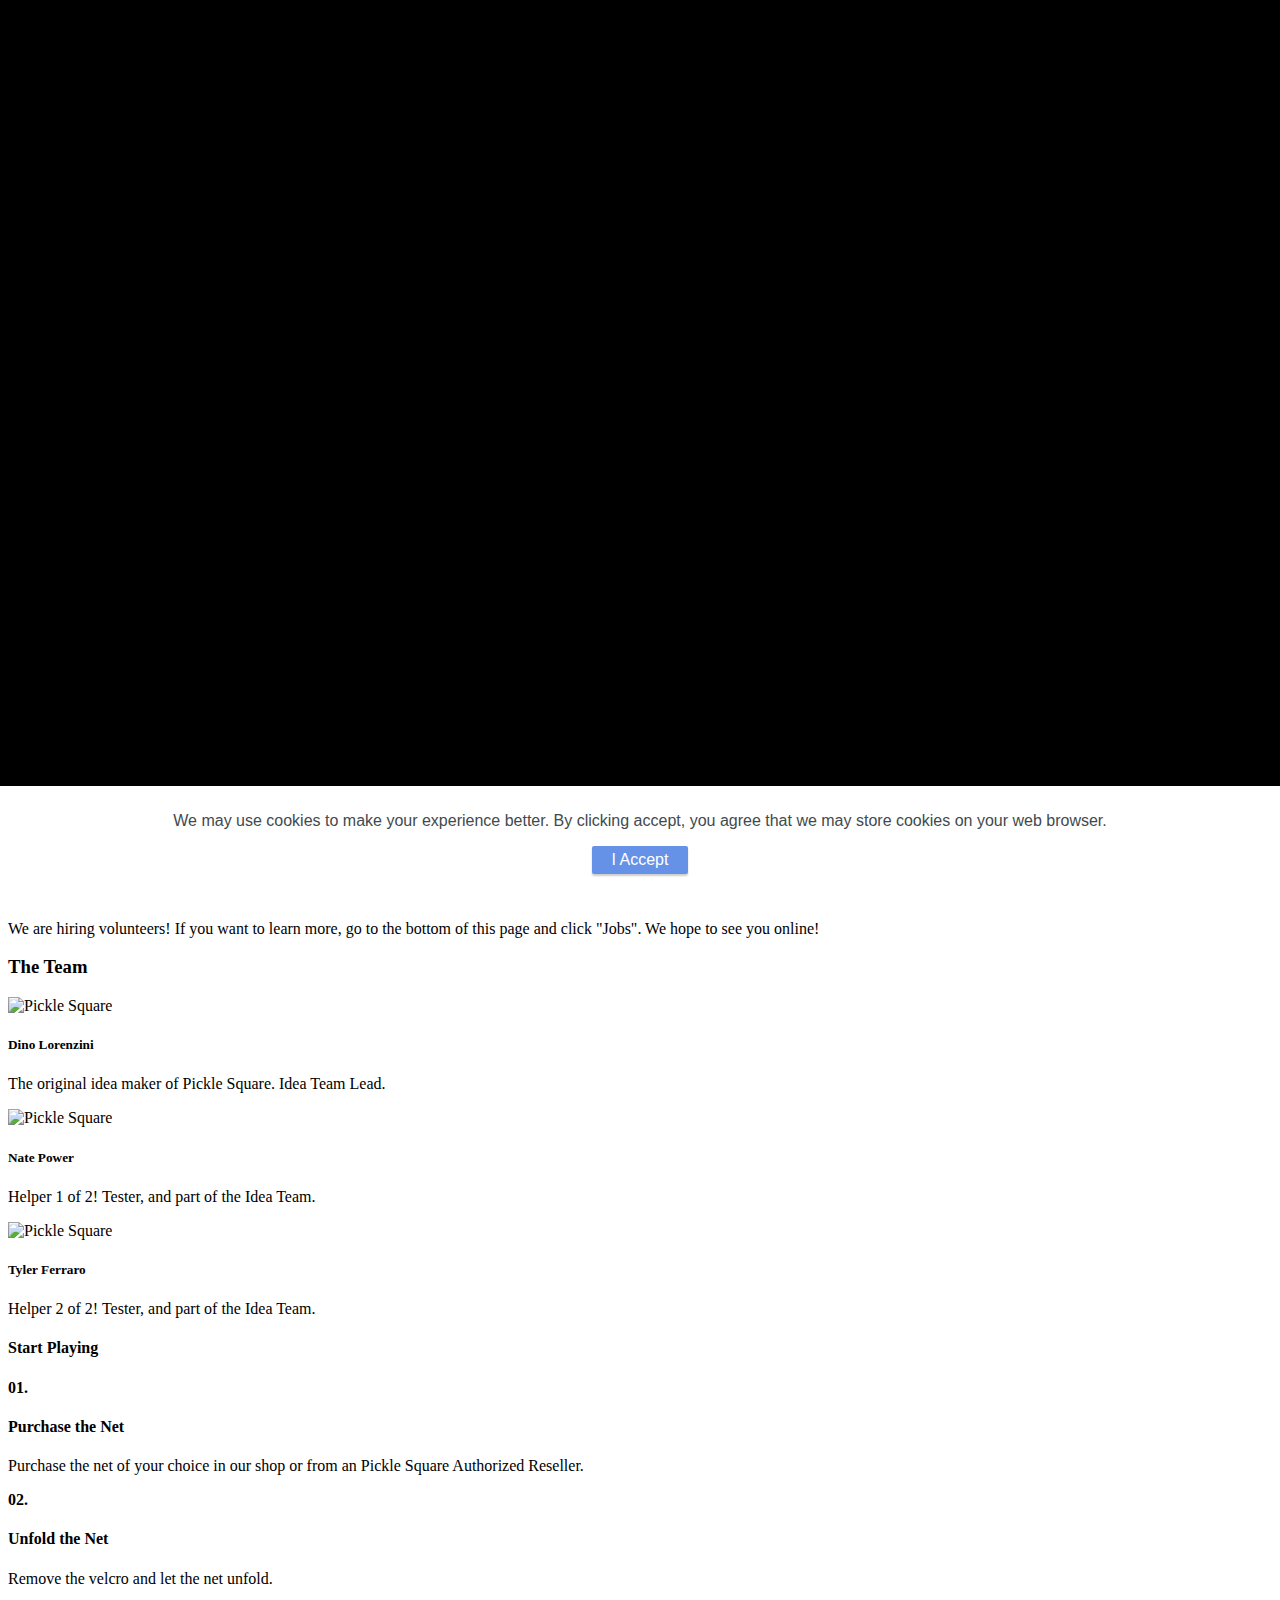
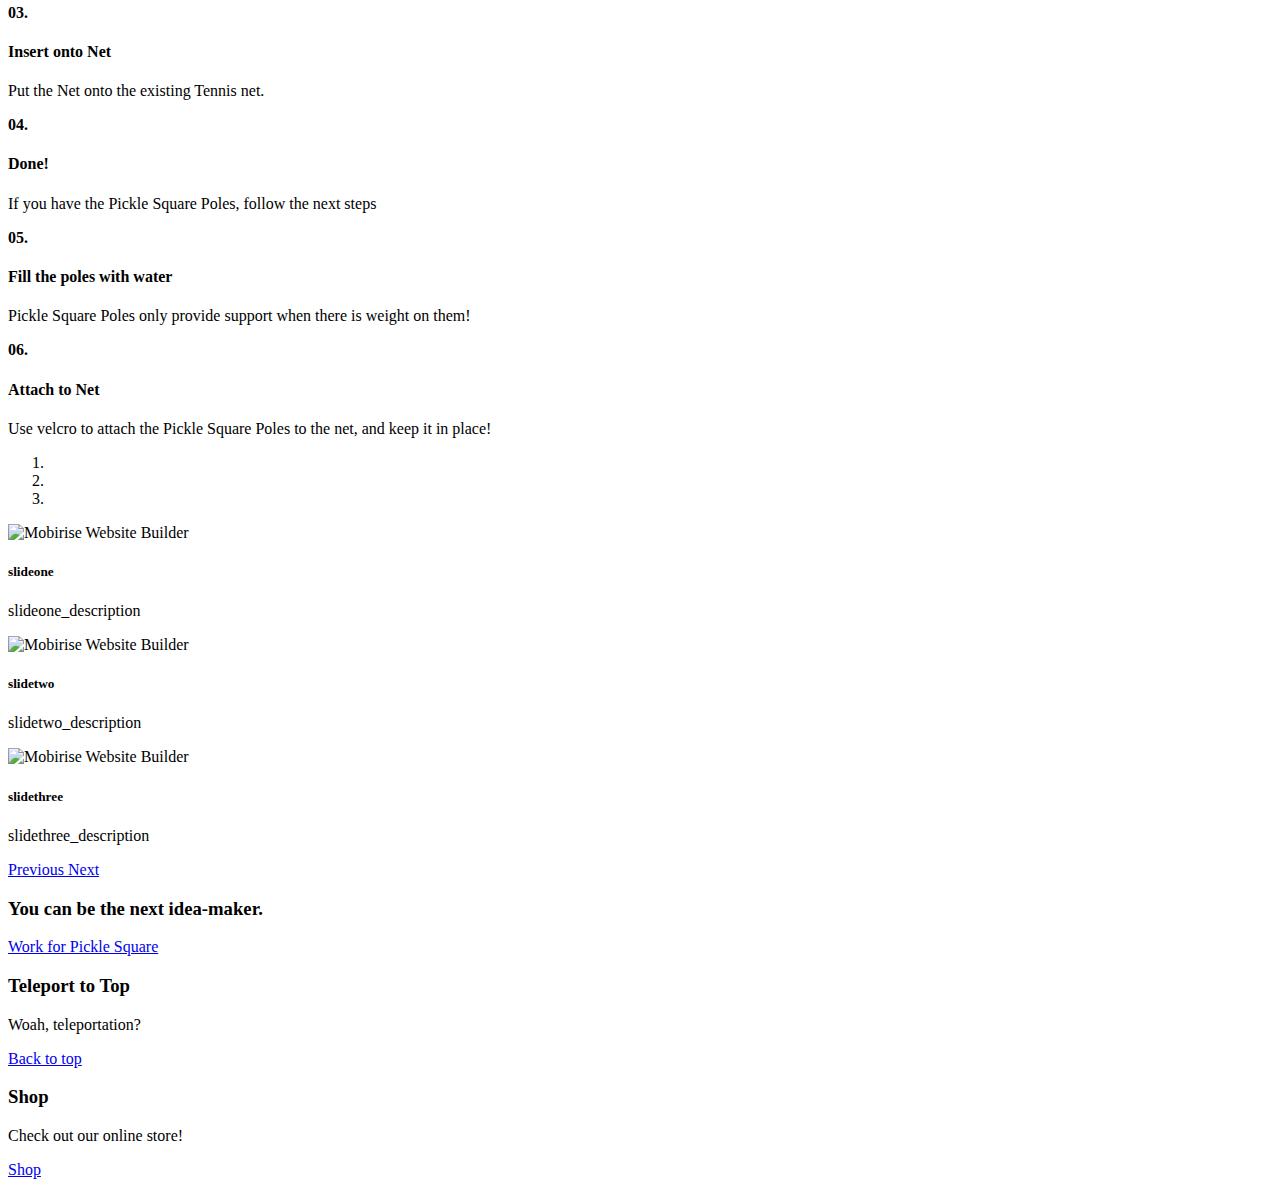
<file: index.html>
<!DOCTYPE html>
<html  >
<head>
  <!-- Site made with Mobirise Website Builder v5.8.14, https://mobirise.com -->
  <meta charset="UTF-8">
  <meta http-equiv="X-UA-Compatible" content="IE=edge">
  <meta name="generator" content="Mobirise v5.8.14, mobirise.com">
  <meta name="viewport" content="width=device-width, initial-scale=1, minimum-scale=1">
  <link rel="shortcut icon" data-href="assets/images/insert-media-here-1.png" type="image/x-icon">
  <meta name="description" content="">
  
  
  <title>Home - Pickle Square</title>
  <link rel="stylesheet" data-href="assets/web/assets/mobirise-icons2/mobirise2.css">
<link rel="stylesheet" data-href="assets/web/assets/mobirise-icons/mobirise-icons.css">
<link rel="stylesheet" data-href="assets/bootstrap/css/bootstrap.min.css">
<link rel="stylesheet" data-href="assets/bootstrap/css/bootstrap-grid.min.css">
<link rel="stylesheet" data-href="assets/bootstrap/css/bootstrap-reboot.min.css">
<link rel="stylesheet" data-href="assets/socicon/css/styles.css">
<link rel="stylesheet" data-href="assets/theme/css/style.css">
<link rel="preload" data-href="https://fonts.googleapis.com/css2?family=Jost:ital,wght@0,400;0,700;1,400;1,700&display=swap&display=swap" as="style" onload="this.onload=null;this.rel='stylesheet'">
  <noscript><link rel="stylesheet" data-href="https://fonts.googleapis.com/css2?family=Jost:ital,wght@0,400;0,700;1,400;1,700&display=swap&display=swap"></noscript>
  <link rel="preload" as="style" data-href="assets/mobirise/css/mbr-additional.css"><link rel="stylesheet" data-href="assets/mobirise/css/mbr-additional.css" type="text/css">

  
  
  
</head>
<body>
  
  <section data-bs-version="5.1" class="header13 cid-tLKoRvDM4C mbr-fullscreen" id="header13-0">

    

    
    <div class="mbr-overlay" style="opacity: 0.2; background-color: rgb(255, 255, 255);"></div>

    <div class="align-center container-fluid">
        <div class="row justify-content-center">
            <div class="col-12 col-lg-10">
                <h1 class="mbr-section-title mbr-fonts-style mb-3 display-1"><strong>The best combination. Ever.</strong></h1>
                <h2 class="mbr-section-subtitle mbr-fonts-style mb-3 display-2">Pickle Square</h2>
                <p class="mbr-text mbr-fonts-style mb-3 display-7">
                    Imagine 4 Square and Pickleball had a child. They'd make Pickle Square, the 4 square spin-off of Pickleball. Who would make that professionally? We would.</p>
                
                <div class="social-row display-7 mt-5">
                    <div class="soc-item">
                        <a href="https://instagram.com/picklesquareus" target="_blank">
                            <span class="mbr-iconfont socicon-instagram socicon"></span>
                        </a>
                    </div>
                    <div class="soc-item">
                        <a href="https://tiktok.com/picklesquare" target="_blank">
                            <span class="mbr-iconfont socicon-tiktok socicon"></span>
                        </a>
                    </div>
                    <div class="soc-item">
                        <a href="shop.html" target="_blank">
                            <span class="mbr-iconfont mobi-mbri-close mobi-mbri"></span>
                        </a>
                    </div>
                    
                    
                </div>
            </div>
        </div>
    </div>
</section>

<section data-bs-version="5.1" class="features1 cid-tLKpxBXIAi" id="features1-1">
    

    
    
    <div class="container">
        <div class="row">
            <div class="col-12 col-lg-9">
                <h3 class="mbr-section-title mbr-fonts-style align-center mb-0 display-2">
                    <strong>Why Pickle Square?</strong></h3>
                
            </div>
        </div>
        <div class="row">
            <div class="card col-12 col-md-6 col-lg-3">
                <div class="card-wrapper">
                    <div class="card-box align-center">
                        <div class="iconfont-wrapper">
                            <span class="mbr-iconfont mobi-mbri-smile-face mobi-mbri"></span>
                        </div>
                        <h5 class="card-title mbr-fonts-style display-7"><strong>Easy To Setup</strong></h5>
                        <p class="card-text mbr-fonts-style display-7">Our portable nets make it easy to play&nbsp;Pickle Square whenever you want to play!</p>
                    </div>
                </div>
            </div>
            <div class="card col-12 col-md-6 col-lg-3">
                <div class="card-wrapper">
                    <div class="card-box align-center">
                        <div class="iconfont-wrapper">
                            <span class="mbr-iconfont mobi-mbri-cash mobi-mbri"></span>
                        </div>
                        <h5 class="card-title mbr-fonts-style display-7"><strong>Inexpensive</strong></h5>
                        <p class="card-text mbr-fonts-style display-7">Don't pay 100$ for nets. We sell ours cheaper. They're high quality too!</p>
                    </div>
                </div>
            </div>
            <div class="card col-12 col-md-6 col-lg-3">
                <div class="card-wrapper">
                    <div class="card-box align-center">
                        <div class="iconfont-wrapper">
                            <span class="mbr-iconfont mobi-mbri-users mobi-mbri"></span>
                        </div>
                        <h5 class="card-title mbr-fonts-style display-7"><strong>4 Friends (Or 2)</strong></h5>
                        <p class="card-text mbr-fonts-style display-7">Play 2 Square or 4 Square with the amazing&nbsp;Pickle Square spin-off.</p>
                    </div>
                </div>
            </div>
            
        </div>
    </div>
</section>

<section data-bs-version="5.1" class="features11 cid-tLKq4x3P3V" id="features12-2">

    

    
    
    <div class="container">
        <div class="m-0 row align-items-center">
            <div class="col-12 col-lg">
                <div class="card-wrapper">
                    <div class="card-box">
                        <h4 class="card-title mbr-fonts-style mb-4 display-2">
                            <strong>Play When You Want</strong></h4>
                        <p class="mbr-text mbr-fonts-style mb-4 display-7">
                            Our amazing portable nets allow users to play whenever they want, with easy setup in less than 3 minutes, you can be ready to play quickly!</p>
                        <div class="mbr-text mbr-fonts-style counter-container display-7">
                            <ul>
                                <li>Portable</li>
                                <li>Easy setup</li>
                                <li>Edit visually</li>
                            </ul>
                        </div>
                        <div class="mbr-section-btn mb-4"><a class="btn btn-primary display-4" href="shop.html">Check out the shop</a></div>
                    </div>
                </div>
            </div>
            <div class="p-0 col-12 col-lg-6 md-pb">
                <div class="image-wrapper">
                    <img data-src="assets/images/insert-media-here.png" alt="Pickle Square">
                </div>
            </div>
        </div>
    </div>
</section>

<section data-bs-version="5.1" class="content16 cid-tLKt5yI9gX" id="content16-4">

    

    
    
    <div class="container">
        <div class="row justify-content-center">
            <div class="col-12 col-md-10">
                <div class="mbr-section-head align-center mb-4">
                    <h3 class="mbr-section-title mb-0 mbr-fonts-style display-2">
                        <strong>Pickle Square FAQ</strong></h3>
                    
                </div>
                <div id="bootstrap-accordion_4" class="panel-group accordionStyles accordion" role="tablist" aria-multiselectable="true">
                    <div class="card mb-3">
                        <div class="card-header" role="tab" id="headingOne">
                            <a role="button" class="panel-title collapsed" data-toggle="collapse" data-bs-toggle="collapse" data-core="" href="#collapse1_4" aria-expanded="false" aria-controls="collapse1">
                                <h6 class="panel-title-edit mbr-fonts-style mb-0 display-7"><strong>Where can I find my rulebook?</strong></h6>
                                <span class="sign mbr-iconfont mbri-arrow-down"></span>
                            </a>
                        </div>
                        <div id="collapse1_4" class="panel-collapse noScroll collapse" role="tabpanel" aria-labelledby="headingOne" data-parent="#accordion" data-bs-parent="#bootstrap-accordion_4">
                            <div class="panel-body">
                                <p class="mbr-fonts-style panel-text display-4">A rulebook is included with your purchase of a Pickle Square set and can also be found online. Please look for your manual with your purchase and look for the rules. You can buy a new Rule Handbook in our Shop.</p>
                            </div>
                        </div>
                    </div>
                    <div class="card mb-3">
                        <div class="card-header" role="tab" id="headingOne">
                            <a role="button" class="panel-title collapsed" data-toggle="collapse" data-bs-toggle="collapse" data-core="" href="#collapse2_4" aria-expanded="false" aria-controls="collapse2">
                                <h6 class="panel-title-edit mbr-fonts-style mb-0 display-7"><strong>Do you offer sales &amp; discounts?</strong></h6>
                                <span class="sign mbr-iconfont mbri-arrow-down"></span>
                            </a>
                        </div>
                        <div id="collapse2_4" class="panel-collapse noScroll collapse" role="tabpanel" aria-labelledby="headingOne" data-parent="#accordion" data-bs-parent="#bootstrap-accordion_4">
                            <div class="panel-body">
                                <p class="mbr-fonts-style panel-text display-4">
                                    Yes, we offer limited time sales and discounts for certain products during certain events during the year. Make sure to stay tuned on our Instagram feed (@picklesquareus) and our TikTok for sales! (@picklesquare)</p>
                            </div>
                        </div>
                    </div>
                    <div class="card mb-3">
                        <div class="card-header" role="tab" id="headingOne">
                            <a role="button" class="panel-title collapsed" data-toggle="collapse" data-bs-toggle="collapse" data-core="" href="#collapse3_4" aria-expanded="false" aria-controls="collapse3">
                                <h6 class="panel-title-edit mbr-fonts-style mb-0 display-7"><strong>Are you guys hiring?</strong></h6>
                                <span class="sign mbr-iconfont mbri-arrow-down"></span>
                            </a>
                        </div>
                        <div id="collapse3_4" class="panel-collapse noScroll collapse" role="tabpanel" aria-labelledby="headingOne" data-parent="#accordion" data-bs-parent="#bootstrap-accordion_4">
                            <div class="panel-body">
                                <p class="mbr-fonts-style panel-text display-4">We are hiring volunteers! If you want to learn more, go to the bottom of this page and click "Jobs". We hope to see you online!</p>
                            </div>
                        </div>
                    </div>
                    
                    
                    
                </div>
            </div>
        </div>
    </div>
</section>

<section data-bs-version="5.1" class="team1 cid-tLKtOSObhS" id="team1-5">
    

    
    
    <div class="container">
        <div class="row justify-content-center">
            <div class="col-12">
                <h3 class="mbr-section-title mbr-fonts-style align-center mb-4 display-2">
                    <strong>The Team</strong></h3>
                
            </div>
            <div class="col-sm-6 col-lg-4">
                <div class="card-wrap">
                    <div class="image-wrap">
                        <img data-src="assets/images/insert-media-here.png" alt="Pickle Square">
                    </div>
                    <div class="content-wrap">
                        <h5 class="mbr-section-title card-title mbr-fonts-style align-center m-0 display-5">
                            <strong>Dino Lorenzini</strong></h5>
                        
                        <p class="card-text mbr-fonts-style align-center display-7">
                            The original idea maker of&nbsp;Pickle Square. Idea Team Lead.</p>
                        
                        
                    </div>
                </div>
            </div>

            <div class="col-sm-6 col-lg-4">
                <div class="card-wrap">
                    <div class="image-wrap">
                        <img data-src="assets/images/insert-media-here.png" alt="Pickle Square">
                    </div>
                    <div class="content-wrap">
                        <h5 class="mbr-section-title card-title mbr-fonts-style align-center m-0 display-5">
                            <strong>Nate Power</strong></h5>
                        
                        <p class="card-text mbr-fonts-style align-center display-7">Helper 1 of 2! Tester, and part of the Idea Team.</p>
                        
                        
                    </div>
                </div>
            </div>

            <div class="col-sm-6 col-lg-4">
                <div class="card-wrap">
                    <div class="image-wrap">
                        <img data-src="assets/images/insert-media-here.png" alt="Pickle Square">
                    </div>
                    <div class="content-wrap">
                        <h5 class="mbr-section-title card-title mbr-fonts-style align-center m-0 display-5">
                            <strong>Tyler Ferraro</strong></h5>
                        
                        <p class="card-text mbr-fonts-style align-center display-7">
                            Helper 2 of 2! Tester, and part of the Idea Team.
                        </p>
                        
                        
                    </div>
                </div>
            </div>

            
        </div>
    </div>
</section>

<section data-bs-version="5.1" class="features23 cid-tLKuFWQn6T" id="features23-6">

    

    
    
    <div class="container">
        <div class="card-wrapper">
            <div class="card-box align-left">
                <h4 class="mbr-section-title mbr-fonts-style display-2">
                    <strong>Start Playing</strong></h4>
                
                
            </div>
        </div>
        <!-- col-12 col-md-6 col-lg-4 -->
        <div class="row justify-content-center content-row mt-4">
            <div class="card p-4 p-md-3 col-md-6 col-lg-3">
                <div class="card-box">
                    <div class="title">
                        <span class="num mbr-fonts-style display-1"><strong>01.</strong></span>
                    </div>
                    <h4 class="card-title mbr-fonts-style display-5">
                        <strong>Purchase the Net</strong></h4>
                    <p class="mbr-text card-text mbr-fonts-style display-7">
                        Purchase the net of your choice in our shop or from an&nbsp;Pickle Square Authorized Reseller.</p>
                </div>
            </div>
            <div class="card p-4 p-md-3 col-md-6 col-lg-3">
                <div class="card-box">
                    <div class="title">
                        <span class="num mbr-fonts-style display-1"><strong>02.</strong></span>
                    </div>
                    <h4 class="card-title mbr-fonts-style display-5"><strong>Unfold the Net</strong></h4>
                    <p class="mbr-text card-text mbr-fonts-style display-7">
                        Remove the velcro and let the net unfold.</p>
                </div>
            </div>
            <div class="card p-4 p-md-3 col-md-6 col-lg-3">
                <div class="card-box">
                    <div class="title">
                        <span class="num mbr-fonts-style display-1"><strong>03.</strong></span>
                    </div>
                    <h4 class="card-title mbr-fonts-style display-5">
                        <strong>Insert onto Net</strong></h4>
                    <p class="mbr-text card-text mbr-fonts-style display-7">
                        Put the Net onto the existing Tennis net.</p>
                </div>
            </div>
            <div class="card p-4 p-md-3 col-md-6 col-lg-3">
                <div class="card-box">
                    <div class="title">
                        <span class="num mbr-fonts-style display-1"><strong>04.</strong></span>
                    </div>
                    <h4 class="card-title mbr-fonts-style display-5">
                        <strong>Done!</strong></h4>
                    <p class="mbr-text card-text mbr-fonts-style display-7">
                        If you have the&nbsp;Pickle Square Poles, follow the next steps</p>
                </div>
            </div>
            <div class="card p-4 p-md-3 col-md-6 col-lg-3">
                <div class="card-box">
                    <div class="title">
                        <span class="num mbr-fonts-style display-1"><strong>05.</strong></span>
                    </div>
                    <h4 class="card-title mbr-fonts-style display-5"><strong>Fill the poles with water</strong></h4>
                    <p class="mbr-text card-text mbr-fonts-style display-7">Pickle Square Poles only provide support when there is weight on them!</p>
                </div>
            </div>
            <div class="card p-4 p-md-3 col-md-6 col-lg-3">
                <div class="card-box">
                    <div class="title">
                        <span class="num mbr-fonts-style display-1"><strong>06.</strong></span>
                    </div>
                    <h4 class="card-title mbr-fonts-style display-5">
                        <strong>Attach to Net</strong></h4>
                    <p class="mbr-text card-text mbr-fonts-style display-7">
                        Use velcro to attach the&nbsp;Pickle Square Poles to the net, and keep it in place!</p>
                </div>
            </div>
            
            
        </div>
    </div>
</section>

<section data-bs-version="5.1" class="slider1 cid-tLKvx9fU4R" id="slider1-7">
    
    <div class="carousel slide" id="tLKBFqUzw4" data-interval="5000" data-bs-interval="5000">
        <ol class="carousel-indicators">
            <li data-slide-to="0" data-bs-slide-to="0" class="active" data-target="#tLKBFqUzw4" data-bs-target="#tLKBFqUzw4"></li>
            <li data-slide-to="1" data-bs-slide-to="1" data-target="#tLKBFqUzw4" data-bs-target="#tLKBFqUzw4"></li>
            <li data-slide-to="2" data-bs-slide-to="2" data-target="#tLKBFqUzw4" data-bs-target="#tLKBFqUzw4"></li>
        </ol>
        <div class="carousel-inner">
            <div class="carousel-item slider-image item active">
                <div class="item-wrapper">
                    <img class="d-block w-100" data-src="assets/images/background3.jpg" alt="Mobirise Website Builder">
                    
                    <div class="carousel-caption">
                        <h5 class="mbr-section-subtitle mbr-fonts-style display-5">
                            <strong>slideone</strong></h5>
                        <p class="mbr-section-text mbr-fonts-style display-7">slideone_description</p>
                    </div>
                </div>
            </div>
            <div class="carousel-item slider-image item">
                <div class="item-wrapper">
                    <img class="d-block w-100" data-src="assets/images/background5.jpg" alt="Mobirise Website Builder">
                    
                    <div class="carousel-caption">
                        <h5 class="mbr-section-subtitle mbr-fonts-style display-5">
                            <strong>slidetwo</strong></h5>
                        <p class="mbr-section-text mbr-fonts-style display-7">slidetwo_description</p>
                    </div>
                </div>
            </div>
            <div class="carousel-item slider-image item">
                <div class="item-wrapper">
                    <img class="d-block w-100" data-src="assets/images/background8.jpg" alt="Mobirise Website Builder">
                    
                    <div class="carousel-caption">
                        <h5 class="mbr-section-subtitle mbr-fonts-style display-5">
                            <strong>slidethree</strong></h5>
                        <p class="mbr-section-text mbr-fonts-style display-7">slidethree_description</p>
                    </div>
                </div>
            </div>
        </div>
        <a class="carousel-control carousel-control-prev" role="button" data-slide="prev" data-bs-slide="prev" href="#tLKBFqUzw4">
            <span class="mobi-mbri mobi-mbri-arrow-prev" aria-hidden="true"></span>
            <span class="sr-only visually-hidden">Previous</span>
        </a>
        <a class="carousel-control carousel-control-next" role="button" data-slide="next" data-bs-slide="next" href="#tLKBFqUzw4">
            <span class="mobi-mbri mobi-mbri-arrow-next" aria-hidden="true"></span>
            <span class="sr-only visually-hidden">Next</span>
        </a>
    </div>
</section>

<section data-bs-version="5.1" class="info1 cid-tLKvQ2oCT5" id="info1-8">
    

    
    
    <div class="align-center container">
        <div class="row justify-content-center">
            <div class="col-12 col-lg-8">
                <h3 class="mbr-section-title mb-4 mbr-fonts-style display-1"><strong>You can be the next idea-maker.</strong></h3>
                
                <div class="mbr-section-btn"><a class="btn btn-white display-4" href="jobs.html">Work for&nbsp;Pickle Square</a></div>
            </div>
        </div>
    </div>
</section>

<section data-bs-version="5.1" class="info2 cid-tLKvTq9vC7" id="info2-9">
    

    
    
    <div class="align-center container-fluid">
        <div class="row justify-content-center">
            <div class="card col-12 col-lg-6">
                <div class="wrapper">
                    <h3 class="mbr-section-title mb-4 mbr-fonts-style display-5">
                        <strong>Teleport to Top</strong></h3>
                    <p class="mbr-text mb-4 mbr-fonts-style display-4">
                        Woah, teleportation?</p>
                    <div class="mbr-section-btn"><a class="btn btn-white display-4" href="index.html#top">Back to top</a></div>
                </div>
            </div>
            <div class="col-12 col-lg-6">
                <div class="wrapper">
                    <h3 class="mbr-section-title mbr-fonts-style mb-4 display-5">
                        <strong>Shop</strong></h3>
                    <p class="mbr-text mbr-fonts-style mb-4 display-4">
                        Check out our online store!</p>
                    <div class="mbr-section-btn"><a class="btn btn-white display-4" href="shop.html">Shop</a></div>
                </div>
            </div>
        </div>
    </div>
</section><script type="text/plain" data-src="assets/bootstrap/js/bootstrap.bundle.min.js"></script><script src="assets/web/assets/cookies-alert-plugin/cookies-alert-core.js"></script><script src="assets/web/assets/cookies-alert-plugin/cookies-alert-script.js"></script><script type="text/plain" data-src="assets/smoothscroll/smooth-scroll.js"></script><script type="text/plain" data-src="assets/ytplayer/index.js"></script><script type="text/plain" data-src="assets/mbr-switch-arrow/mbr-switch-arrow.js"></script><script type="text/plain" data-src="assets/theme/js/script.js"></script>
  
  
<input name="cookieData" type="hidden" data-cookie-cookiesAlertType='3' data-cookie-customDialogSelector='null' data-cookie-colorText='#424a4d' data-cookie-colorBg='rgb(255, 255, 255)' data-cookie-opacityOverlay='100' data-cookie-bgOpacity='100' data-cookie-textButton='I Accept' data-cookie-rejectText='REJECT' data-cookie-colorButton='#6592e6' data-cookie-rejectColor='#ffffff' data-cookie-colorLink='#424a4d' data-cookie-underlineLink='true' data-cookie-text="We may use cookies to make your experience better. By clicking accept, you agree that we may store cookies on your web browser.">
  </body>
</html>
</file>
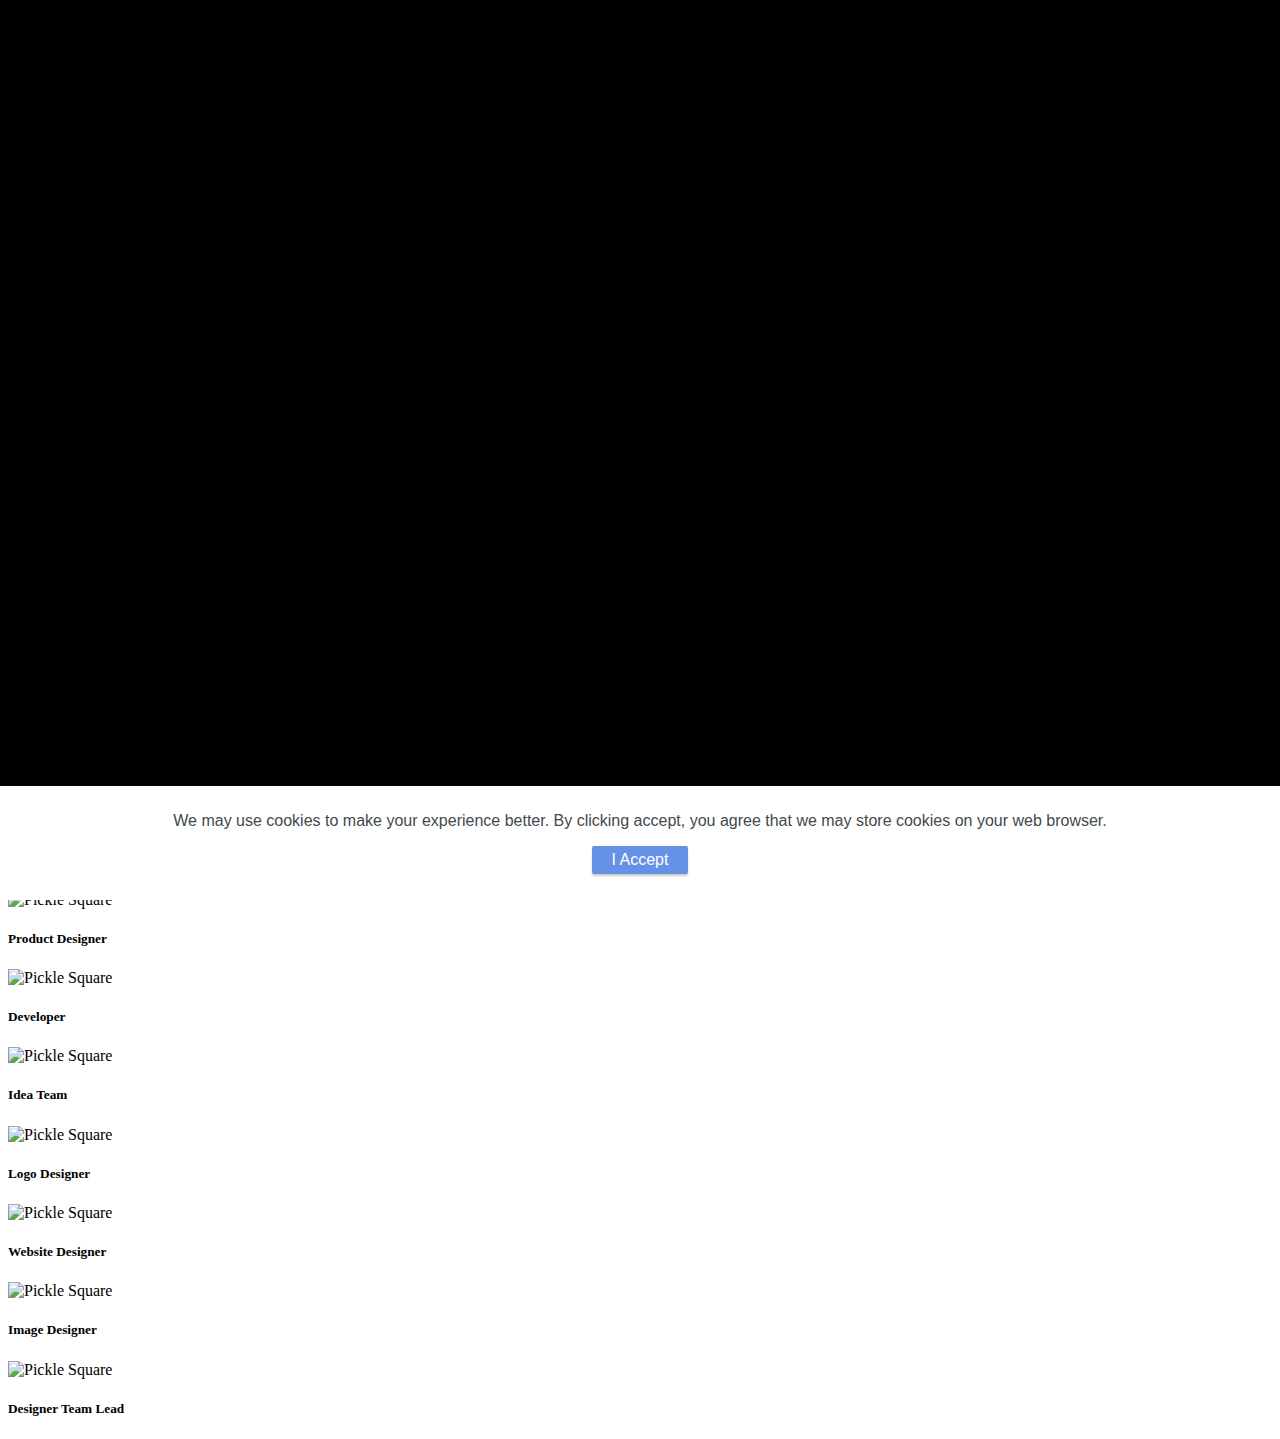
<file: jobs.html>
<!DOCTYPE html>
<html  >
<head>
  <!-- Site made with Mobirise Website Builder v5.8.14, https://mobirise.com -->
  <meta charset="UTF-8">
  <meta http-equiv="X-UA-Compatible" content="IE=edge">
  <meta name="generator" content="Mobirise v5.8.14, mobirise.com">
  <meta name="viewport" content="width=device-width, initial-scale=1, minimum-scale=1">
  <link rel="shortcut icon" data-href="assets/images/insert-media-here-1.png" type="image/x-icon">
  <meta name="description" content="">
  
  
  <title>Jobs - Pickle Square</title>
  <link rel="stylesheet" data-href="assets/web/assets/mobirise-icons2/mobirise2.css">
<link rel="stylesheet" data-href="assets/bootstrap/css/bootstrap.min.css">
<link rel="stylesheet" data-href="assets/bootstrap/css/bootstrap-grid.min.css">
<link rel="stylesheet" data-href="assets/bootstrap/css/bootstrap-reboot.min.css">
<link rel="stylesheet" data-href="assets/socicon/css/styles.css">
<link rel="stylesheet" data-href="assets/theme/css/style.css">
<link rel="preload" data-href="https://fonts.googleapis.com/css2?family=Jost:ital,wght@0,400;0,700;1,400;1,700&display=swap&display=swap" as="style" onload="this.onload=null;this.rel='stylesheet'">
  <noscript><link rel="stylesheet" data-href="https://fonts.googleapis.com/css2?family=Jost:ital,wght@0,400;0,700;1,400;1,700&display=swap&display=swap"></noscript>
  <link rel="preload" as="style" data-href="assets/mobirise/css/mbr-additional.css"><link rel="stylesheet" data-href="assets/mobirise/css/mbr-additional.css" type="text/css">

  
  
  
</head>
<body>
  
  <section data-bs-version="5.1" class="header8 cid-tLKzM5JKYU mbr-fullscreen" id="header8-i">
    

    
    
    
    <div class="container">
        <div class="row justify-content-center">
            <div class="col-12">
                <h3 class="mbr-section-title mbr-white mbr-fonts-style display-1">
                    <strong>Make a difference.</strong></h3>
                <p class="mbr-text mbr-fonts-style mbr-white mb-4 display-1">Join the coolest startup.<br><a href="index.html" class="text-danger text-primary"><strong>Don't care. Take me home &gt;&gt;</strong></a></p>
            </div>
        </div>
    </div>
</section>

<section data-bs-version="5.1" class="team1 cid-tLKzJ26MpZ" id="team1-h">
    

    
    
    <div class="container">
        <div class="row justify-content-center">
            <div class="col-12">
                <h3 class="mbr-section-title mbr-fonts-style align-center mb-4 display-2">
                    <strong>The Team</strong></h3>
                
            </div>
            <div class="col-sm-6 col-lg-4">
                <div class="card-wrap">
                    <div class="image-wrap">
                        <img data-src="assets/images/insert-media-here.png" alt="Pickle Square">
                    </div>
                    <div class="content-wrap">
                        <h5 class="mbr-section-title card-title mbr-fonts-style align-center m-0 display-5">
                            <strong>Dino Lorenzini</strong></h5>
                        
                        <p class="card-text mbr-fonts-style align-center display-7">
                            The original idea maker of&nbsp;Pickle Square. Idea Team Lead.</p>
                        
                        
                    </div>
                </div>
            </div>

            <div class="col-sm-6 col-lg-4">
                <div class="card-wrap">
                    <div class="image-wrap">
                        <img data-src="assets/images/insert-media-here.png" alt="Pickle Square">
                    </div>
                    <div class="content-wrap">
                        <h5 class="mbr-section-title card-title mbr-fonts-style align-center m-0 display-5">
                            <strong>Nate Power</strong></h5>
                        
                        <p class="card-text mbr-fonts-style align-center display-7">Helper 1 of 2! Tester, and part of the Idea Team.</p>
                        
                        
                    </div>
                </div>
            </div>

            <div class="col-sm-6 col-lg-4">
                <div class="card-wrap">
                    <div class="image-wrap">
                        <img data-src="assets/images/insert-media-here.png" alt="Pickle Square">
                    </div>
                    <div class="content-wrap">
                        <h5 class="mbr-section-title card-title mbr-fonts-style align-center m-0 display-5">
                            <strong>Tyler Ferraro</strong></h5>
                        
                        <p class="card-text mbr-fonts-style align-center display-7">
                            Helper 2 of 2! Tester, and part of the Idea Team.
                        </p>
                        
                        
                    </div>
                </div>
            </div>

            
        </div>
    </div>
</section>

<section data-bs-version="5.1" class="content4 cid-tLKA1SPY1i" id="content4-k">
    

    
    
    <div class="container">
        <div class="row justify-content-center">
            <div class="title col-md-12 col-lg-10">
                <h3 class="mbr-section-title mbr-fonts-style align-center mb-4 display-2">
                    <strong>We're hiring!</strong></h3>
                <h4 class="mbr-section-subtitle align-center mbr-fonts-style mb-4 display-5">
                    Come work for us and make a difference to the company and other colleagues.</h4>
                
            </div>
        </div>
    </div>
</section>

<section data-bs-version="5.1" class="clients2 cid-tLKAkV7RcY" id="clients2-l">

    

    
    
    <div class="container">
        <div class="row justify-content-center">
            <div class="card col-12 col-md-6 col-lg-3">
                <div class="card-wrapper">
                    <div class="img-wrapper">
                        <img data-src="assets/images/insert-media-here.png" alt="Pickle Square">
                    </div>
                    <div class="card-box align-center">
                        
                        <h5 class="card-title mbr-fonts-style mb-3 display-5">
                            <strong>Product Tester</strong></h5>
                        
                        
                    </div>
                </div>
            </div>
            <div class="card col-12 col-md-6 col-lg-3">
                <div class="card-wrapper">
                    <div class="img-wrapper">
                        <img data-src="assets/images/insert-media-here.png" alt="Pickle Square">
                    </div>
                    <div class="card-box align-center">
                        
                        <h5 class="card-title mbr-fonts-style mb-3 display-5">
                            <strong>Lawyer</strong></h5>
                        
                        
                    </div>
                </div>
            </div>
            <div class="card col-12 col-md-6 col-lg-3">
                <div class="card-wrapper">
                    <div class="img-wrapper">
                        <img data-src="assets/images/insert-media-here.png" alt="Pickle Square">
                    </div>
                    <div class="card-box align-center">
                        
                        <h5 class="card-title mbr-fonts-style mb-3 display-5">
                            <strong>Assistant</strong></h5>
                        
                        
                    </div>
                </div>
            </div>
            <div class="card col-12 col-md-6 col-lg-3">
                <div class="card-wrapper">
                    <div class="img-wrapper">
                        <img data-src="assets/images/insert-media-here.png" alt="Pickle Square">
                    </div>
                    <div class="card-box align-center">
                        
                        <h5 class="card-title mbr-fonts-style mb-3 display-5">
                            <strong>Social Media</strong></h5>
                        
                        
                    </div>
                </div>
            </div>
        </div>
    </div>
</section>

<section data-bs-version="5.1" class="clients2 cid-tLKASjB9Rd" id="clients2-n">

    

    
    
    <div class="container">
        <div class="row justify-content-center">
            <div class="card col-12 col-md-6 col-lg-3">
                <div class="card-wrapper">
                    <div class="img-wrapper">
                        <img data-src="assets/images/insert-media-here.png" alt="Pickle Square">
                    </div>
                    <div class="card-box align-center">
                        
                        <h5 class="card-title mbr-fonts-style mb-3 display-5"><strong>Product Designer</strong></h5>
                        
                        
                    </div>
                </div>
            </div>
            <div class="card col-12 col-md-6 col-lg-3">
                <div class="card-wrapper">
                    <div class="img-wrapper">
                        <img data-src="assets/images/insert-media-here.png" alt="Pickle Square">
                    </div>
                    <div class="card-box align-center">
                        
                        <h5 class="card-title mbr-fonts-style mb-3 display-5"><strong>Developer</strong></h5>
                        
                        
                    </div>
                </div>
            </div>
            <div class="card col-12 col-md-6 col-lg-3">
                <div class="card-wrapper">
                    <div class="img-wrapper">
                        <img data-src="assets/images/insert-media-here.png" alt="Pickle Square">
                    </div>
                    <div class="card-box align-center">
                        
                        <h5 class="card-title mbr-fonts-style mb-3 display-5">
                            <strong>Idea Team</strong></h5>
                        
                        
                    </div>
                </div>
            </div>
            <div class="card col-12 col-md-6 col-lg-3">
                <div class="card-wrapper">
                    <div class="img-wrapper">
                        <img data-src="assets/images/insert-media-here.png" alt="Pickle Square">
                    </div>
                    <div class="card-box align-center">
                        
                        <h5 class="card-title mbr-fonts-style mb-3 display-5">
                            <strong>Logo Designer</strong></h5>
                        
                        
                    </div>
                </div>
            </div>
        </div>
    </div>
</section>

<section data-bs-version="5.1" class="clients2 cid-tLKARIqBVk" id="clients2-m">

    

    
    
    <div class="container">
        <div class="row justify-content-center">
            <div class="card col-12 col-md-6 col-lg-4">
                <div class="card-wrapper">
                    <div class="img-wrapper">
                        <img data-src="assets/images/insert-media-here.png" alt="Pickle Square">
                    </div>
                    <div class="card-box align-center">
                        
                        <h5 class="card-title mbr-fonts-style mb-3 display-5">
                            <strong>Website Designer</strong></h5>
                        
                        
                    </div>
                </div>
            </div>
            <div class="card col-12 col-md-6 col-lg-4">
                <div class="card-wrapper">
                    <div class="img-wrapper">
                        <img data-src="assets/images/insert-media-here.png" alt="Pickle Square">
                    </div>
                    <div class="card-box align-center">
                        
                        <h5 class="card-title mbr-fonts-style mb-3 display-5">
                            <strong>Image Designer</strong></h5>
                        
                        
                    </div>
                </div>
            </div>
            <div class="card col-12 col-md-6 col-lg-4">
                <div class="card-wrapper">
                    <div class="img-wrapper">
                        <img data-src="assets/images/insert-media-here.png" alt="Pickle Square">
                    </div>
                    <div class="card-box align-center">
                        
                        <h5 class="card-title mbr-fonts-style mb-3 display-5"><strong>Designer Team Lead</strong></h5>
                        
                        
                    </div>
                </div>
            </div>
            
        </div>
    </div>
</section><script type="text/plain" data-src="assets/bootstrap/js/bootstrap.bundle.min.js"></script><script src="assets/web/assets/cookies-alert-plugin/cookies-alert-core.js"></script><script src="assets/web/assets/cookies-alert-plugin/cookies-alert-script.js"></script><script type="text/plain" data-src="assets/smoothscroll/smooth-scroll.js"></script><script type="text/plain" data-src="assets/ytplayer/index.js"></script><script type="text/plain" data-src="assets/theme/js/script.js"></script>
  
  
<input name="cookieData" type="hidden" data-cookie-cookiesAlertType='3' data-cookie-customDialogSelector='null' data-cookie-colorText='#424a4d' data-cookie-colorBg='rgb(255, 255, 255)' data-cookie-opacityOverlay='100' data-cookie-bgOpacity='100' data-cookie-textButton='I Accept' data-cookie-rejectText='REJECT' data-cookie-colorButton='#6592e6' data-cookie-rejectColor='#ffffff' data-cookie-colorLink='#424a4d' data-cookie-underlineLink='true' data-cookie-text="We may use cookies to make your experience better. By clicking accept, you agree that we may store cookies on your web browser.">
  </body>
</html>
</file>
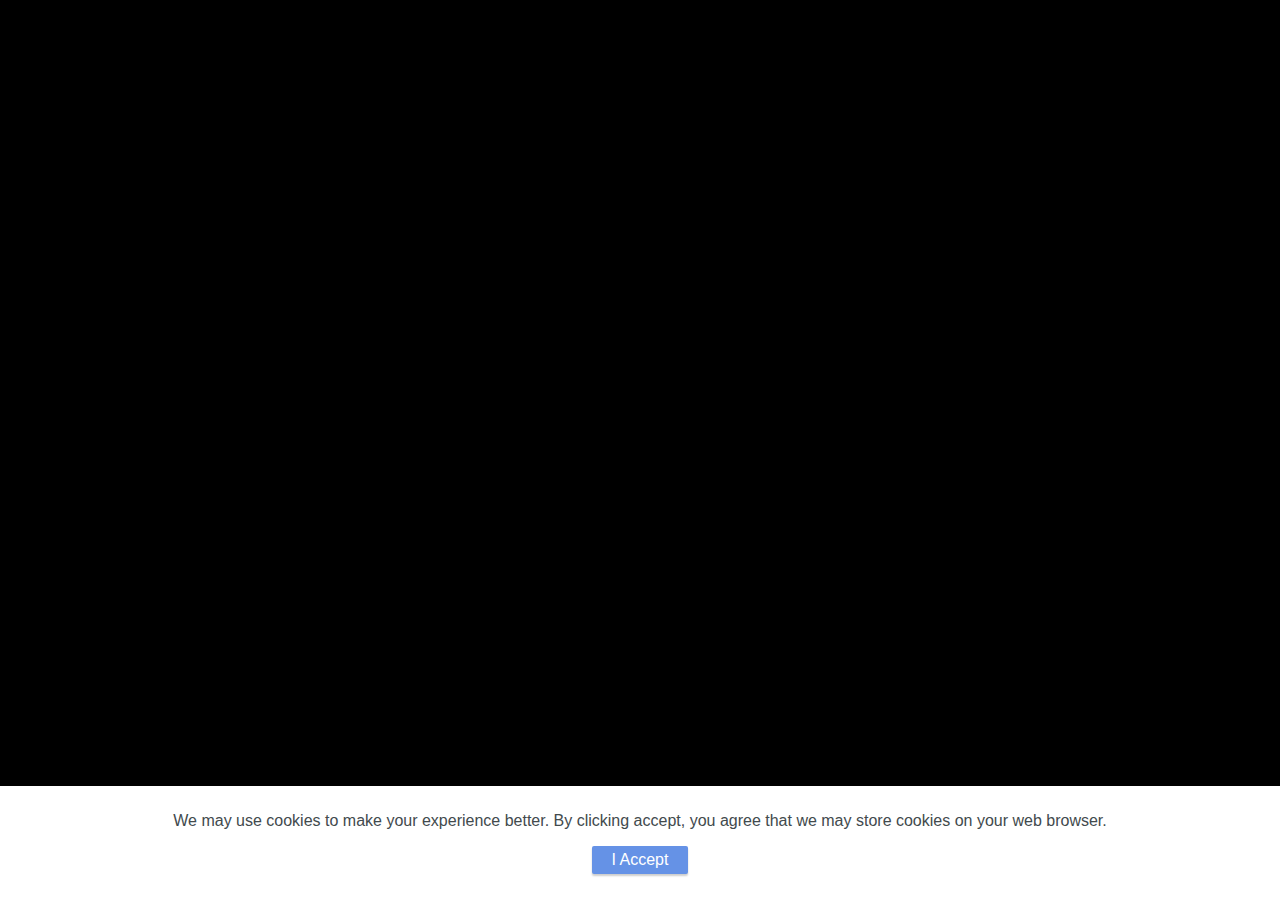
<file: shop.html>
<!DOCTYPE html>
<html  >
<head>
  <!-- Site made with Mobirise Website Builder v5.8.14, https://mobirise.com -->
  <meta charset="UTF-8">
  <meta http-equiv="X-UA-Compatible" content="IE=edge">
  <meta name="generator" content="Mobirise v5.8.14, mobirise.com">
  <meta name="viewport" content="width=device-width, initial-scale=1, minimum-scale=1">
  <link rel="shortcut icon" data-href="assets/images/insert-media-here-1.png" type="image/x-icon">
  <meta name="description" content="">
  
  
  <title>Shop - Pickle Square</title>
  <link rel="stylesheet" data-href="assets/bootstrap/css/bootstrap.min.css">
<link rel="stylesheet" data-href="assets/bootstrap/css/bootstrap-grid.min.css">
<link rel="stylesheet" data-href="assets/bootstrap/css/bootstrap-reboot.min.css">
<link rel="stylesheet" data-href="assets/theme/css/style.css">
<link rel="preload" data-href="https://fonts.googleapis.com/css2?family=Jost:ital,wght@0,400;0,700;1,400;1,700&display=swap&display=swap" as="style" onload="this.onload=null;this.rel='stylesheet'">
  <noscript><link rel="stylesheet" data-href="https://fonts.googleapis.com/css2?family=Jost:ital,wght@0,400;0,700;1,400;1,700&display=swap&display=swap"></noscript>
  <link rel="preload" as="style" data-href="assets/mobirise/css/mbr-additional.css"><link rel="stylesheet" data-href="assets/mobirise/css/mbr-additional.css" type="text/css">

  
  
  
</head>
<body>
  
  <section data-bs-version="5.1" class="header4 cid-tLKx5OBI1W mbr-fullscreen" id="header4-c">

    
    
    <div class="container">
        <div class="row">
            <div class="content-wrap">
                <h1 class="mbr-section-title mbr-fonts-style mbr-white mb-3 display-1">
                    <strong>Let's get this party started!</strong></h1>
                
                <p class="mbr-fonts-style mbr-text mbr-white mb-3 display-7">
                    You've made it this far, let's not leave without&nbsp;Pickle Square!</p>

                <div class="mbr-section-btn"><a class="btn btn-primary display-4" href="index.html">Back Home</a></div>
            </div>
        </div>
    </div>
</section>

<section data-bs-version="5.1" class="features6 cid-tLKxIkf5c2" id="features7-d">
    <!---->
    

    
    
    <div class="container">
        <div class="card-wrapper">
            <div class="row align-items-center">
                <div class="col-12 col-lg-6">
                    <div class="image-wrapper">
                        <img data-src="assets/images/insert-media-here.png" alt="Pickle Square">
                    </div>
                </div>
                <div class="col-12 col-lg">
                    <div class="text-box">
                        <h5 class="mbr-title mbr-fonts-style display-2">
                            <strong>Startup Sale!</strong></h5>
                        <p class="mbr-text mbr-fonts-style display-7">We've just started, and now's the time to put play into action with the Startup Sale Bundle. Recieve the&nbsp;Pickle Square Net and&nbsp;Pickle Square Poles for a marked down price!</p>
                        <div class="cost">
                            <span class="currentcost mbr-fonts-style pr-2 display-2">$markedDownPrice</span>
                            <span class="oldcost mbr-fonts-style display-2">$originalPrice</span>
                        </div>
                        <div class="mbr-section-btn pt-3"><a class="btn btn-primary display-4">Buy Now</a></div>
                    </div>
                </div>
            </div>
        </div>
    </div>
</section>

<section data-bs-version="5.1" class="content10 cid-tLKz3YkqVc" id="content10-g">
    
    <div class="container">
        <div class="row justify-content-center">
            <div class="col-12 col-md">
                
                <h6 class="mbr-section-subtitle mbr-fonts-style mb-4 display-5">
                    Let's Talk Shipping.</h6>
            </div>
            <div class="col-md-12 col-lg-6">
                <p class="mbr-text mbr-fonts-style display-7">Pickle Square only delivers in the United States. Free shipping for all New York purchasers. Anyone outside of New York must pay for shipping. Excludes Alaska and Hawaii.&nbsp;<br></p>
            </div>
        </div>
    </div>
</section>

<section data-bs-version="5.1" class="features8 cid-tLKxKai0YZ" xmlns="http://www.w3.org/1999/html" id="features9-e">
    
    

    
    

    <div class="container">
        <div class="card">
            <div class="card-wrapper">
                <div class="row align-items-center">
                    <div class="col-12 col-md-4">
                        <div class="image-wrapper">
                            <img data-src="assets/images/insert-media-here.png" alt="Mobirise Website Builder">
                        </div>
                    </div>
                    <div class="col-12 col-md">
                        <div class="card-box">
                            <div class="row">
                                <div class="col-md">
                                    <h6 class="card-title mbr-fonts-style display-5"><strong>Pickle Square Net</strong></h6>
                                    <p class="mbr-text mbr-fonts-style display-7">
                                        You can't play without a net! Get started today for $price with the&nbsp;Pickle Square Net.*</p>
                                </div>
                                <div class="col-md-auto">
                                    <p class="price mbr-fonts-style display-2">$price</p>
                                    <div class="mbr-section-btn"><a class="btn btn-primary display-4">
                                            Buy Now
                                        </a></div>
                                </div>
                                <div></div>
                            </div>
                        </div>
                    </div>
                </div>
            </div>
        </div>
        <div class="card">
            <div class="card-wrapper">
                <div class="row align-items-center">
                    <div class="col-12 col-md-4">
                        <div class="image-wrapper">
                            <img data-src="assets/images/insert-media-here.png" alt="Mobirise Website Builder">
                        </div>
                    </div>
                    <div class="col-12 col-md">
                        <div class="card-box">
                            <div class="row">
                                <div class="col-md">
                                    <h6 class="card-title mbr-fonts-style display-5"><strong>Pickle Square Poles</strong></h6>
                                    <p class="mbr-text mbr-fonts-style display-7">
                                        Fill with water and play in the wind. Doesn't matter where you are**!<br></p>
                                </div>
                                <div class="col-md-auto">
                                    <p class="price mbr-fonts-style display-2">$price</p>
                                    <div class="mbr-section-btn">
                                        <a href="https://mobiri.se" class="btn btn-primary display-4">
                                            Buy Now
                                        </a>
                                    </div>
                                </div>
                                <div></div>
                            </div>
                        </div>
                    </div>
                </div>
            </div>
        </div>
        
    </div>
</section>

<section data-bs-version="5.1" class="content15 cid-tLKyw8SSrF" id="content15-f">

    

    
    
    <div class="container">
        <div class="row justify-content-center">
            <div class="card col-md-12 col-lg-10">
                <div class="card-wrapper">
                    <div class="card-box align-left">
                        
                        <p class="mbr-text mbr-fonts-style display-7">*Pickle Square Net does not come with paddles or balls. Please find your local Sporting Goods center to purchase paddles or balls.<br>**Playing is strongly discouraged at 20mph+ wind speed with&nbsp;Pickle Square Poles. If poles fall over, they are unstable and may break. Stop playing.<br>***Purchase is through a 3rd party provider.<br>****Price does not include tax or shipping costs. Shipping is only in the US.</p>
                        
                    </div>
                </div>
            </div>
        </div>
    </div>
</section><script type="text/plain" data-src="assets/bootstrap/js/bootstrap.bundle.min.js"></script><script src="assets/web/assets/cookies-alert-plugin/cookies-alert-core.js"></script><script src="assets/web/assets/cookies-alert-plugin/cookies-alert-script.js"></script><script type="text/plain" data-src="assets/smoothscroll/smooth-scroll.js"></script><script type="text/plain" data-src="assets/ytplayer/index.js"></script><script type="text/plain" data-src="assets/theme/js/script.js"></script>
  
  
<input name="cookieData" type="hidden" data-cookie-cookiesAlertType='3' data-cookie-customDialogSelector='null' data-cookie-colorText='#424a4d' data-cookie-colorBg='rgb(255, 255, 255)' data-cookie-opacityOverlay='100' data-cookie-bgOpacity='100' data-cookie-textButton='I Accept' data-cookie-rejectText='REJECT' data-cookie-colorButton='#6592e6' data-cookie-rejectColor='#ffffff' data-cookie-colorLink='#424a4d' data-cookie-underlineLink='true' data-cookie-text="We may use cookies to make your experience better. By clicking accept, you agree that we may store cookies on your web browser.">
  </body>
</html>
</file>
<file: assets/web/assets/mobirise-icons2/mobirise2.css>
@font-face {
  font-family: 'Moririse2';
  font-display: swap;
  src:  url('mobirise2.eot?f2bix4');
  src:  url('mobirise2.eot?f2bix4#iefix') format('embedded-opentype'),
    url('mobirise2.ttf?f2bix4') format('truetype'),
    url('mobirise2.woff?f2bix4') format('woff'),
    url('mobirise2.svg?f2bix4#mobirise2') format('svg');
  font-weight: normal;
  font-style: normal;
}

[class^="mobi-"], [class*=" mobi-"] {
  /* use !important to prevent issues with browser extensions that change fonts */
  font-family: 'Moririse2' !important;
  speak: none;
  font-style: normal;
  font-weight: normal;
  font-variant: normal;
  text-transform: none;
  line-height: 1;

  /* Better Font Rendering =========== */
  -webkit-font-smoothing: antialiased;
  -moz-osx-font-smoothing: grayscale;
}

.mobi-mbri-add-submenu:before {
  content: "\e900";
}
.mobi-mbri-alert:before {
  content: "\e901";
}
.mobi-mbri-align-center:before {
  content: "\e902";
}
.mobi-mbri-align-justify:before {
  content: "\e903";
}
.mobi-mbri-align-left:before {
  content: "\e904";
}
.mobi-mbri-align-right:before {
  content: "\e905";
}
.mobi-mbri-android:before {
  content: "\e906";
}
.mobi-mbri-apple:before {
  content: "\e907";
}
.mobi-mbri-arrow-down:before {
  content: "\e908";
}
.mobi-mbri-arrow-next:before {
  content: "\e909";
}
.mobi-mbri-arrow-prev:before {
  content: "\e90a";
}
.mobi-mbri-arrow-up:before {
  content: "\e90b";
}
.mobi-mbri-bold:before {
  content: "\e90c";
}
.mobi-mbri-bookmark:before {
  content: "\e90d";
}
.mobi-mbri-bootstrap:before {
  content: "\e90e";
}
.mobi-mbri-briefcase:before {
  content: "\e90f";
}
.mobi-mbri-browse:before {
  content: "\e910";
}
.mobi-mbri-bulleted-list:before {
  content: "\e911";
}
.mobi-mbri-calendar:before {
  content: "\e912";
}
.mobi-mbri-camera:before {
  content: "\e913";
}
.mobi-mbri-cart-add:before {
  content: "\e914";
}
.mobi-mbri-cart-full:before {
  content: "\e915";
}
.mobi-mbri-cash:before {
  content: "\e916";
}
.mobi-mbri-change-style:before {
  content: "\e917";
}
.mobi-mbri-chat:before {
  content: "\e918";
}
.mobi-mbri-clock:before {
  content: "\e919";
}
.mobi-mbri-close:before {
  content: "\e91a";
}
.mobi-mbri-cloud:before {
  content: "\e91b";
}
.mobi-mbri-code:before {
  content: "\e91c";
}
.mobi-mbri-contact-form:before {
  content: "\e91d";
}
.mobi-mbri-credit-card:before {
  content: "\e91e";
}
.mobi-mbri-cursor-click:before {
  content: "\e91f";
}
.mobi-mbri-cust-feedback:before {
  content: "\e920";
}
.mobi-mbri-database:before {
  content: "\e921";
}
.mobi-mbri-delivery:before {
  content: "\e922";
}
.mobi-mbri-desktop:before {
  content: "\e923";
}
.mobi-mbri-devices:before {
  content: "\e924";
}
.mobi-mbri-down:before {
  content: "\e925";
}
.mobi-mbri-download-2:before {
  content: "\e926";
}
.mobi-mbri-download:before {
  content: "\e927";
}
.mobi-mbri-drag-n-drop-2:before {
  content: "\e928";
}
.mobi-mbri-drag-n-drop:before {
  content: "\e929";
}
.mobi-mbri-edit-2:before {
  content: "\e92a";
}
.mobi-mbri-edit:before {
  content: "\e92b";
}
.mobi-mbri-error:before {
  content: "\e92c";
}
.mobi-mbri-extension:before {
  content: "\e92d";
}
.mobi-mbri-features:before {
  content: "\e92e";
}
.mobi-mbri-file:before {
  content: "\e92f";
}
.mobi-mbri-flag:before {
  content: "\e930";
}
.mobi-mbri-folder:before {
  content: "\e931";
}
.mobi-mbri-gift:before {
  content: "\e932";
}
.mobi-mbri-github:before {
  content: "\e933";
}
.mobi-mbri-globe-2:before {
  content: "\e934";
}
.mobi-mbri-globe:before {
  content: "\e935";
}
.mobi-mbri-growing-chart:before {
  content: "\e936";
}
.mobi-mbri-hearth:before {
  content: "\e937";
}
.mobi-mbri-help:before {
  content: "\e938";
}
.mobi-mbri-home:before {
  content: "\e939";
}
.mobi-mbri-hot-cup:before {
  content: "\e93a";
}
.mobi-mbri-idea:before {
  content: "\e93b";
}
.mobi-mbri-image-gallery:before {
  content: "\e93c";
}
.mobi-mbri-image-slider:before {
  content: "\e93d";
}
.mobi-mbri-info:before {
  content: "\e93e";
}
.mobi-mbri-italic:before {
  content: "\e93f";
}
.mobi-mbri-key:before {
  content: "\e940";
}
.mobi-mbri-laptop:before {
  content: "\e941";
}
.mobi-mbri-layers:before {
  content: "\e942";
}
.mobi-mbri-left-right:before {
  content: "\e943";
}
.mobi-mbri-left:before {
  content: "\e944";
}
.mobi-mbri-letter:before {
  content: "\e945";
}
.mobi-mbri-like:before {
  content: "\e946";
}
.mobi-mbri-link:before {
  content: "\e947";
}
.mobi-mbri-lock:before {
  content: "\e948";
}
.mobi-mbri-login:before {
  content: "\e949";
}
.mobi-mbri-logout:before {
  content: "\e94a";
}
.mobi-mbri-magic-stick:before {
  content: "\e94b";
}
.mobi-mbri-map-pin:before {
  content: "\e94c";
}
.mobi-mbri-menu:before {
  content: "\e94d";
}
.mobi-mbri-mobile-2:before {
  content: "\e94e";
}
.mobi-mbri-mobile-horizontal:before {
  content: "\e94f";
}
.mobi-mbri-mobile:before {
  content: "\e950";
}
.mobi-mbri-mobirise:before {
  content: "\e951";
}
.mobi-mbri-more-horizontal:before {
  content: "\e952";
}
.mobi-mbri-more-vertical:before {
  content: "\e953";
}
.mobi-mbri-music:before {
  content: "\e954";
}
.mobi-mbri-new-file:before {
  content: "\e955";
}
.mobi-mbri-numbered-list:before {
  content: "\e956";
}
.mobi-mbri-opened-folder:before {
  content: "\e957";
}
.mobi-mbri-pages:before {
  content: "\e958";
}
.mobi-mbri-paper-plane:before {
  content: "\e959";
}
.mobi-mbri-paperclip:before {
  content: "\e95a";
}
.mobi-mbri-phone:before {
  content: "\e95b";
}
.mobi-mbri-photo:before {
  content: "\e95c";
}
.mobi-mbri-photos:before {
  content: "\e95d";
}
.mobi-mbri-pin:before {
  content: "\e95e";
}
.mobi-mbri-play:before {
  content: "\e95f";
}
.mobi-mbri-plus:before {
  content: "\e960";
}
.mobi-mbri-preview:before {
  content: "\e961";
}
.mobi-mbri-print:before {
  content: "\e962";
}
.mobi-mbri-protect:before {
  content: "\e963";
}
.mobi-mbri-question:before {
  content: "\e964";
}
.mobi-mbri-quote-left:before {
  content: "\e965";
}
.mobi-mbri-quote-right:before {
  content: "\e966";
}
.mobi-mbri-redo:before {
  content: "\e967";
}
.mobi-mbri-refresh:before {
  content: "\e968";
}
.mobi-mbri-responsive-2:before {
  content: "\e969";
}
.mobi-mbri-responsive:before {
  content: "\e96a";
}
.mobi-mbri-right:before {
  content: "\e96b";
}
.mobi-mbri-rocket:before {
  content: "\e96c";
}
.mobi-mbri-sad-face:before {
  content: "\e96d";
}
.mobi-mbri-sale:before {
  content: "\e96e";
}
.mobi-mbri-save:before {
  content: "\e96f";
}
.mobi-mbri-search:before {
  content: "\e970";
}
.mobi-mbri-setting-2:before {
  content: "\e971";
}
.mobi-mbri-setting-3:before {
  content: "\e972";
}
.mobi-mbri-setting:before {
  content: "\e973";
}
.mobi-mbri-share:before {
  content: "\e974";
}
.mobi-mbri-shopping-bag:before {
  content: "\e975";
}
.mobi-mbri-shopping-basket:before {
  content: "\e976";
}
.mobi-mbri-shopping-cart:before {
  content: "\e977";
}
.mobi-mbri-sites:before {
  content: "\e978";
}
.mobi-mbri-smile-face:before {
  content: "\e979";
}
.mobi-mbri-speed:before {
  content: "\e97a";
}
.mobi-mbri-star:before {
  content: "\e97b";
}
.mobi-mbri-success:before {
  content: "\e97c";
}
.mobi-mbri-sun:before {
  content: "\e97d";
}
.mobi-mbri-sun2:before {
  content: "\e97e";
}
.mobi-mbri-tablet-vertical:before {
  content: "\e97f";
}
.mobi-mbri-tablet:before {
  content: "\e980";
}
.mobi-mbri-target:before {
  content: "\e981";
}
.mobi-mbri-timer:before {
  content: "\e982";
}
.mobi-mbri-to-ftp:before {
  content: "\e983";
}
.mobi-mbri-to-local-drive:before {
  content: "\e984";
}
.mobi-mbri-touch-swipe:before {
  content: "\e985";
}
.mobi-mbri-touch:before {
  content: "\e986";
}
.mobi-mbri-trash:before {
  content: "\e987";
}
.mobi-mbri-underline:before {
  content: "\e988";
}
.mobi-mbri-undo:before {
  content: "\e989";
}
.mobi-mbri-unlink:before {
  content: "\e98a";
}
.mobi-mbri-unlock:before {
  content: "\e98b";
}
.mobi-mbri-up-down:before {
  content: "\e98c";
}
.mobi-mbri-up:before {
  content: "\e98d";
}
.mobi-mbri-update:before {
  content: "\e98e";
}
.mobi-mbri-upload-2:before {
  content: "\e98f";
}
.mobi-mbri-upload:before {
  content: "\e990";
}
.mobi-mbri-user-2:before {
  content: "\e991";
}
.mobi-mbri-user:before {
  content: "\e992";
}
.mobi-mbri-users:before {
  content: "\e993";
}
.mobi-mbri-video-play:before {
  content: "\e994";
}
.mobi-mbri-video:before {
  content: "\e995";
}
.mobi-mbri-watch:before {
  content: "\e996";
}
.mobi-mbri-website-theme-2:before {
  content: "\e997";
}
.mobi-mbri-website-theme:before {
  content: "\e998";
}
.mobi-mbri-wifi:before {
  content: "\e999";
}
.mobi-mbri-windows:before {
  content: "\e99a";
}
.mobi-mbri-zoom-in:before {
  content: "\e99b";
}
.mobi-mbri-zoom-out:before {
  content: "\e99c";
}
</file>
<file: assets/web/assets/mobirise-icons/mobirise-icons.css>
@font-face {
  font-family: 'MobiriseIcons';
  src:  url('mobirise-icons.eot?spat4u');
  src:  url('mobirise-icons.eot?spat4u#iefix') format('embedded-opentype'),
    url('mobirise-icons.ttf?spat4u') format('truetype'),
    url('mobirise-icons.woff?spat4u') format('woff'),
    url('mobirise-icons.svg?spat4u#MobiriseIcons') format('svg');
  font-weight: normal;
  font-style: normal;
  font-display: swap;
}

[class^="mbri-"], [class*=" mbri-"] {
  /* use !important to prevent issues with browser extensions that change fonts */
  font-family: MobiriseIcons !important;
  speak: none;
  font-style: normal;
  font-weight: normal;
  font-variant: normal;
  text-transform: none;
  line-height: 1;

  /* Better Font Rendering =========== */
  -webkit-font-smoothing: antialiased;
  -moz-osx-font-smoothing: grayscale;
}

.mbri-add-submenu:before {
  content: "\e900";
}
.mbri-alert:before {
  content: "\e901";
}
.mbri-align-center:before {
  content: "\e902";
}
.mbri-align-justify:before {
  content: "\e903";
}
.mbri-align-left:before {
  content: "\e904";
}
.mbri-align-right:before {
  content: "\e905";
}
.mbri-android:before {
  content: "\e906";
}
.mbri-apple:before {
  content: "\e907";
}
.mbri-arrow-down:before {
  content: "\e908";
}
.mbri-arrow-next:before {
  content: "\e909";
}
.mbri-arrow-prev:before {
  content: "\e90a";
}
.mbri-arrow-up:before {
  content: "\e90b";
}
.mbri-bold:before {
  content: "\e90c";
}
.mbri-bookmark:before {
  content: "\e90d";
}
.mbri-bootstrap:before {
  content: "\e90e";
}
.mbri-briefcase:before {
  content: "\e90f";
}
.mbri-browse:before {
  content: "\e910";
}
.mbri-bulleted-list:before {
  content: "\e911";
}
.mbri-calendar:before {
  content: "\e912";
}
.mbri-camera:before {
  content: "\e913";
}
.mbri-cart-add:before {
  content: "\e914";
}
.mbri-cart-full:before {
  content: "\e915";
}
.mbri-cash:before {
  content: "\e916";
}
.mbri-change-style:before {
  content: "\e917";
}
.mbri-chat:before {
  content: "\e918";
}
.mbri-clock:before {
  content: "\e919";
}
.mbri-close:before {
  content: "\e91a";
}
.mbri-cloud:before {
  content: "\e91b";
}
.mbri-code:before {
  content: "\e91c";
}
.mbri-contact-form:before {
  content: "\e91d";
}
.mbri-credit-card:before {
  content: "\e91e";
}
.mbri-cursor-click:before {
  content: "\e91f";
}
.mbri-cust-feedback:before {
  content: "\e920";
}
.mbri-database:before {
  content: "\e921";
}
.mbri-delivery:before {
  content: "\e922";
}
.mbri-desktop:before {
  content: "\e923";
}
.mbri-devices:before {
  content: "\e924";
}
.mbri-down:before {
  content: "\e925";
}
.mbri-download:before {
  content: "\e989";
}
.mbri-drag-n-drop:before {
  content: "\e927";
}
.mbri-drag-n-drop2:before {
  content: "\e928";
}
.mbri-edit:before {
  content: "\e929";
}
.mbri-edit2:before {
  content: "\e92a";
}
.mbri-error:before {
  content: "\e92b";
}
.mbri-extension:before {
  content: "\e92c";
}
.mbri-features:before {
  content: "\e92d";
}
.mbri-file:before {
  content: "\e92e";
}
.mbri-flag:before {
  content: "\e92f";
}
.mbri-folder:before {
  content: "\e930";
}
.mbri-gift:before {
  content: "\e931";
}
.mbri-github:before {
  content: "\e932";
}
.mbri-globe:before {
  content: "\e933";
}
.mbri-globe-2:before {
  content: "\e934";
}
.mbri-growing-chart:before {
  content: "\e935";
}
.mbri-hearth:before {
  content: "\e936";
}
.mbri-help:before {
  content: "\e937";
}
.mbri-home:before {
  content: "\e938";
}
.mbri-hot-cup:before {
  content: "\e939";
}
.mbri-idea:before {
  content: "\e93a";
}
.mbri-image-gallery:before {
  content: "\e93b";
}
.mbri-image-slider:before {
  content: "\e93c";
}
.mbri-info:before {
  content: "\e93d";
}
.mbri-italic:before {
  content: "\e93e";
}
.mbri-key:before {
  content: "\e93f";
}
.mbri-laptop:before {
  content: "\e940";
}
.mbri-layers:before {
  content: "\e941";
}
.mbri-left-right:before {
  content: "\e942";
}
.mbri-left:before {
  content: "\e943";
}
.mbri-letter:before {
  content: "\e944";
}
.mbri-like:before {
  content: "\e945";
}
.mbri-link:before {
  content: "\e946";
}
.mbri-lock:before {
  content: "\e947";
}
.mbri-login:before {
  content: "\e948";
}
.mbri-logout:before {
  content: "\e949";
}
.mbri-magic-stick:before {
  content: "\e94a";
}
.mbri-map-pin:before {
  content: "\e94b";
}
.mbri-menu:before {
  content: "\e94c";
}
.mbri-mobile:before {
  content: "\e94d";
}
.mbri-mobile2:before {
  content: "\e94e";
}
.mbri-mobirise:before {
  content: "\e94f";
}
.mbri-more-horizontal:before {
  content: "\e950";
}
.mbri-more-vertical:before {
  content: "\e951";
}
.mbri-music:before {
  content: "\e952";
}
.mbri-new-file:before {
  content: "\e953";
}
.mbri-numbered-list:before {
  content: "\e954";
}
.mbri-opened-folder:before {
  content: "\e955";
}
.mbri-pages:before {
  content: "\e956";
}
.mbri-paper-plane:before {
  content: "\e957";
}
.mbri-paperclip:before {
  content: "\e958";
}
.mbri-photo:before {
  content: "\e959";
}
.mbri-photos:before {
  content: "\e95a";
}
.mbri-pin:before {
  content: "\e95b";
}
.mbri-play:before {
  content: "\e95c";
}
.mbri-plus:before {
  content: "\e95d";
}
.mbri-preview:before {
  content: "\e95e";
}
.mbri-print:before {
  content: "\e95f";
}
.mbri-protect:before {
  content: "\e960";
}
.mbri-question:before {
  content: "\e961";
}
.mbri-quote-left:before {
  content: "\e962";
}
.mbri-quote-right:before {
  content: "\e963";
}
.mbri-refresh:before {
  content: "\e964";
}
.mbri-responsive:before {
  content: "\e965";
}
.mbri-right:before {
  content: "\e966";
}
.mbri-rocket:before {
  content: "\e967";
}
.mbri-sad-face:before {
  content: "\e968";
}
.mbri-sale:before {
  content: "\e969";
}
.mbri-save:before {
  content: "\e96a";
}
.mbri-search:before {
  content: "\e96b";
}
.mbri-setting:before {
  content: "\e96c";
}
.mbri-setting2:before {
  content: "\e96d";
}
.mbri-setting3:before {
  content: "\e96e";
}
.mbri-share:before {
  content: "\e96f";
}
.mbri-shopping-bag:before {
  content: "\e970";
}
.mbri-shopping-basket:before {
  content: "\e971";
}
.mbri-shopping-cart:before {
  content: "\e972";
}
.mbri-sites:before {
  content: "\e973";
}
.mbri-smile-face:before {
  content: "\e974";
}
.mbri-speed:before {
  content: "\e975";
}
.mbri-star:before {
  content: "\e976";
}
.mbri-success:before {
  content: "\e977";
}
.mbri-sun:before {
  content: "\e978";
}
.mbri-sun2:before {
  content: "\e979";
}
.mbri-tablet:before {
  content: "\e97a";
}
.mbri-tablet-vertical:before {
  content: "\e97b";
}
.mbri-target:before {
  content: "\e97c";
}
.mbri-timer:before {
  content: "\e97d";
}
.mbri-to-ftp:before {
  content: "\e97e";
}
.mbri-to-local-drive:before {
  content: "\e97f";
}
.mbri-touch-swipe:before {
  content: "\e980";
}
.mbri-touch:before {
  content: "\e981";
}
.mbri-trash:before {
  content: "\e982";
}
.mbri-underline:before {
  content: "\e983";
}
.mbri-unlink:before {
  content: "\e984";
}
.mbri-unlock:before {
  content: "\e985";
}
.mbri-up-down:before {
  content: "\e986";
}
.mbri-up:before {
  content: "\e987";
}
.mbri-update:before {
  content: "\e988";
}
.mbri-upload:before {
 content: "\e926"; 
}
.mbri-user:before {
  content: "\e98a";
}
.mbri-user2:before {
  content: "\e98b";
}
.mbri-users:before {
  content: "\e98c";
}
.mbri-video:before {
  content: "\e98d";
}
.mbri-video-play:before {
  content: "\e98e";
}
.mbri-watch:before {
  content: "\e98f";
}
.mbri-website-theme:before {
  content: "\e990";
}
.mbri-wifi:before {
  content: "\e991";
}
.mbri-windows:before {
  content: "\e992";
}
.mbri-zoom-out:before {
  content: "\e993";
}
.mbri-redo:before {
  content: "\e994";
}
.mbri-undo:before {
  content: "\e995";
}
</file>
<file: assets/socicon/css/styles.css>
@charset "UTF-8";

@font-face {
  font-family: 'Socicon';
  src:  url('../fonts/socicon.eot');
  src:  url('../fonts/socicon.eot?#iefix') format('embedded-opentype'),
    url('../fonts/socicon.woff2') format('woff2'),
    url('../fonts/socicon.ttf') format('truetype'),
    url('../fonts/socicon.woff') format('woff'),
    url('../fonts/socicon.svg#socicon') format('svg');
  font-weight: normal;
  font-style: normal;
  font-display: swap;
}

[data-icon]:before {
  font-family: "socicon" !important;
  content: attr(data-icon);
  font-style: normal !important;
  font-weight: normal !important;
  font-variant: normal !important;
  text-transform: none !important;
  speak: none;
  line-height: 1;
  -webkit-font-smoothing: antialiased;
  -moz-osx-font-smoothing: grayscale;
}

[class^="socicon-"], [class*=" socicon-"] {
  /* use !important to prevent issues with browser extensions that change fonts */
  font-family: 'Socicon' !important;
  speak: none;
  font-style: normal;
  font-weight: normal;
  font-variant: normal;
  text-transform: none;
  line-height: 1;

  /* Better Font Rendering =========== */
  -webkit-font-smoothing: antialiased;
  -moz-osx-font-smoothing: grayscale;
}

.socicon-eitaa:before {
  content: "\e97c";
}
.socicon-soroush:before {
  content: "\e97d";
}
.socicon-bale:before {
  content: "\e97e";
}
.socicon-zazzle:before {
  content: "\e97b";
}
.socicon-society6:before {
  content: "\e97a";
}
.socicon-redbubble:before {
  content: "\e979";
}
.socicon-avvo:before {
  content: "\e978";
}
.socicon-stitcher:before {
  content: "\e977";
}
.socicon-googlehangouts:before {
  content: "\e974";
}
.socicon-dlive:before {
  content: "\e975";
}
.socicon-vsco:before {
  content: "\e976";
}
.socicon-flipboard:before {
  content: "\e973";
}
.socicon-ubuntu:before {
  content: "\e958";
}
.socicon-artstation:before {
  content: "\e959";
}
.socicon-invision:before {
  content: "\e95a";
}
.socicon-torial:before {
  content: "\e95b";
}
.socicon-collectorz:before {
  content: "\e95c";
}
.socicon-seenthis:before {
  content: "\e95d";
}
.socicon-googleplaymusic:before {
  content: "\e95e";
}
.socicon-debian:before {
  content: "\e95f";
}
.socicon-filmfreeway:before {
  content: "\e960";
}
.socicon-gnome:before {
  content: "\e961";
}
.socicon-itchio:before {
  content: "\e962";
}
.socicon-jamendo:before {
  content: "\e963";
}
.socicon-mix:before {
  content: "\e964";
}
.socicon-sharepoint:before {
  content: "\e965";
}
.socicon-tinder:before {
  content: "\e966";
}
.socicon-windguru:before {
  content: "\e967";
}
.socicon-cdbaby:before {
  content: "\e968";
}
.socicon-elementaryos:before {
  content: "\e969";
}
.socicon-stage32:before {
  content: "\e96a";
}
.socicon-tiktok:before {
  content: "\e96b";
}
.socicon-gitter:before {
  content: "\e96c";
}
.socicon-letterboxd:before {
  content: "\e96d";
}
.socicon-threema:before {
  content: "\e96e";
}
.socicon-splice:before {
  content: "\e96f";
}
.socicon-metapop:before {
  content: "\e970";
}
.socicon-naver:before {
  content: "\e971";
}
.socicon-remote:before {
  content: "\e972";
}
.socicon-internet:before {
  content: "\e957";
}
.socicon-moddb:before {
  content: "\e94b";
}
.socicon-indiedb:before {
  content: "\e94c";
}
.socicon-traxsource:before {
  content: "\e94d";
}
.socicon-gamefor:before {
  content: "\e94e";
}
.socicon-pixiv:before {
  content: "\e94f";
}
.socicon-myanimelist:before {
  content: "\e950";
}
.socicon-blackberry:before {
  content: "\e951";
}
.socicon-wickr:before {
  content: "\e952";
}
.socicon-spip:before {
  content: "\e953";
}
.socicon-napster:before {
  content: "\e954";
}
.socicon-beatport:before {
  content: "\e955";
}
.socicon-hackerone:before {
  content: "\e956";
}
.socicon-hackernews:before {
  content: "\e946";
}
.socicon-smashwords:before {
  content: "\e947";
}
.socicon-kobo:before {
  content: "\e948";
}
.socicon-bookbub:before {
  content: "\e949";
}
.socicon-mailru:before {
  content: "\e94a";
}
.socicon-gitlab:before {
  content: "\e945";
}
.socicon-instructables:before {
  content: "\e944";
}
.socicon-portfolio:before {
  content: "\e943";
}
.socicon-codered:before {
  content: "\e940";
}
.socicon-origin:before {
  content: "\e941";
}
.socicon-nextdoor:before {
  content: "\e942";
}
.socicon-udemy:before {
  content: "\e93f";
}
.socicon-livemaster:before {
  content: "\e93e";
}
.socicon-crunchbase:before {
  content: "\e93b";
}
.socicon-homefy:before {
  content: "\e93c";
}
.socicon-calendly:before {
  content: "\e93d";
}
.socicon-realtor:before {
  content: "\e90f";
}
.socicon-tidal:before {
  content: "\e910";
}
.socicon-qobuz:before {
  content: "\e911";
}
.socicon-natgeo:before {
  content: "\e912";
}
.socicon-mastodon:before {
  content: "\e913";
}
.socicon-unsplash:before {
  content: "\e914";
}
.socicon-homeadvisor:before {
  content: "\e915";
}
.socicon-angieslist:before {
  content: "\e916";
}
.socicon-codepen:before {
  content: "\e917";
}
.socicon-slack:before {
  content: "\e918";
}
.socicon-openaigym:before {
  content: "\e919";
}
.socicon-logmein:before {
  content: "\e91a";
}
.socicon-fiverr:before {
  content: "\e91b";
}
.socicon-gotomeeting:before {
  content: "\e91c";
}
.socicon-aliexpress:before {
  content: "\e91d";
}
.socicon-guru:before {
  content: "\e91e";
}
.socicon-appstore:before {
  content: "\e91f";
}
.socicon-homes:before {
  content: "\e920";
}
.socicon-zoom:before {
  content: "\e921";
}
.socicon-alibaba:before {
  content: "\e922";
}
.socicon-craigslist:before {
  content: "\e923";
}
.socicon-wix:before {
  content: "\e924";
}
.socicon-redfin:before {
  content: "\e925";
}
.socicon-googlecalendar:before {
  content: "\e926";
}
.socicon-shopify:before {
  content: "\e927";
}
.socicon-freelancer:before {
  content: "\e928";
}
.socicon-seedrs:before {
  content: "\e929";
}
.socicon-bing:before {
  content: "\e92a";
}
.socicon-doodle:before {
  content: "\e92b";
}
.socicon-bonanza:before {
  content: "\e92c";
}
.socicon-squarespace:before {
  content: "\e92d";
}
.socicon-toptal:before {
  content: "\e92e";
}
.socicon-gust:before {
  content: "\e92f";
}
.socicon-ask:before {
  content: "\e930";
}
.socicon-trulia:before {
  content: "\e931";
}
.socicon-loomly:before {
  content: "\e932";
}
.socicon-ghost:before {
  content: "\e933";
}
.socicon-upwork:before {
  content: "\e934";
}
.socicon-fundable:before {
  content: "\e935";
}
.socicon-booking:before {
  content: "\e936";
}
.socicon-googlemaps:before {
  content: "\e937";
}
.socicon-zillow:before {
  content: "\e938";
}
.socicon-niconico:before {
  content: "\e939";
}
.socicon-toneden:before {
  content: "\e93a";
}
.socicon-augment:before {
  content: "\e908";
}
.socicon-bitbucket:before {
  content: "\e909";
}
.socicon-fyuse:before {
  content: "\e90a";
}
.socicon-yt-gaming:before {
  content: "\e90b";
}
.socicon-sketchfab:before {
  content: "\e90c";
}
.socicon-mobcrush:before {
  content: "\e90d";
}
.socicon-microsoft:before {
  content: "\e90e";
}
.socicon-pandora:before {
  content: "\e907";
}
.socicon-messenger:before {
  content: "\e906";
}
.socicon-gamewisp:before {
  content: "\e905";
}
.socicon-bloglovin:before {
  content: "\e904";
}
.socicon-tunein:before {
  content: "\e903";
}
.socicon-gamejolt:before {
  content: "\e901";
}
.socicon-trello:before {
  content: "\e902";
}
.socicon-spreadshirt:before {
  content: "\e900";
}
.socicon-500px:before {
  content: "\e000";
}
.socicon-8tracks:before {
  content: "\e001";
}
.socicon-airbnb:before {
  content: "\e002";
}
.socicon-alliance:before {
  content: "\e003";
}
.socicon-amazon:before {
  content: "\e004";
}
.socicon-amplement:before {
  content: "\e005";
}
.socicon-android:before {
  content: "\e006";
}
.socicon-angellist:before {
  content: "\e007";
}
.socicon-apple:before {
  content: "\e008";
}
.socicon-appnet:before {
  content: "\e009";
}
.socicon-baidu:before {
  content: "\e00a";
}
.socicon-bandcamp:before {
  content: "\e00b";
}
.socicon-battlenet:before {
  content: "\e00c";
}
.socicon-mixer:before {
  content: "\e00d";
}
.socicon-bebee:before {
  content: "\e00e";
}
.socicon-bebo:before {
  content: "\e00f";
}
.socicon-behance:before {
  content: "\e010";
}
.socicon-blizzard:before {
  content: "\e011";
}
.socicon-blogger:before {
  content: "\e012";
}
.socicon-buffer:before {
  content: "\e013";
}
.socicon-chrome:before {
  content: "\e014";
}
.socicon-coderwall:before {
  content: "\e015";
}
.socicon-curse:before {
  content: "\e016";
}
.socicon-dailymotion:before {
  content: "\e017";
}
.socicon-deezer:before {
  content: "\e018";
}
.socicon-delicious:before {
  content: "\e019";
}
.socicon-deviantart:before {
  content: "\e01a";
}
.socicon-diablo:before {
  content: "\e01b";
}
.socicon-digg:before {
  content: "\e01c";
}
.socicon-discord:before {
  content: "\e01d";
}
.socicon-disqus:before {
  content: "\e01e";
}
.socicon-douban:before {
  content: "\e01f";
}
.socicon-draugiem:before {
  content: "\e020";
}
.socicon-dribbble:before {
  content: "\e021";
}
.socicon-drupal:before {
  content: "\e022";
}
.socicon-ebay:before {
  content: "\e023";
}
.socicon-ello:before {
  content: "\e024";
}
.socicon-endomodo:before {
  content: "\e025";
}
.socicon-envato:before {
  content: "\e026";
}
.socicon-etsy:before {
  content: "\e027";
}
.socicon-facebook:before {
  content: "\e028";
}
.socicon-feedburner:before {
  content: "\e029";
}
.socicon-filmweb:before {
  content: "\e02a";
}
.socicon-firefox:before {
  content: "\e02b";
}
.socicon-flattr:before {
  content: "\e02c";
}
.socicon-flickr:before {
  content: "\e02d";
}
.socicon-formulr:before {
  content: "\e02e";
}
.socicon-forrst:before {
  content: "\e02f";
}
.socicon-foursquare:before {
  content: "\e030";
}
.socicon-friendfeed:before {
  content: "\e031";
}
.socicon-github:before {
  content: "\e032";
}
.socicon-goodreads:before {
  content: "\e033";
}
.socicon-google:before {
  content: "\e034";
}
.socicon-googlescholar:before {
  content: "\e035";
}
.socicon-googlegroups:before {
  content: "\e036";
}
.socicon-googlephotos:before {
  content: "\e037";
}
.socicon-googleplus:before {
  content: "\e038";
}
.socicon-grooveshark:before {
  content: "\e039";
}
.socicon-hackerrank:before {
  content: "\e03a";
}
.socicon-hearthstone:before {
  content: "\e03b";
}
.socicon-hellocoton:before {
  content: "\e03c";
}
.socicon-heroes:before {
  content: "\e03d";
}
.socicon-smashcast:before {
  content: "\e03e";
}
.socicon-horde:before {
  content: "\e03f";
}
.socicon-houzz:before {
  content: "\e040";
}
.socicon-icq:before {
  content: "\e041";
}
.socicon-identica:before {
  content: "\e042";
}
.socicon-imdb:before {
  content: "\e043";
}
.socicon-instagram:before {
  content: "\e044";
}
.socicon-issuu:before {
  content: "\e045";
}
.socicon-istock:before {
  content: "\e046";
}
.socicon-itunes:before {
  content: "\e047";
}
.socicon-keybase:before {
  content: "\e048";
}
.socicon-lanyrd:before {
  content: "\e049";
}
.socicon-lastfm:before {
  content: "\e04a";
}
.socicon-line:before {
  content: "\e04b";
}
.socicon-linkedin:before {
  content: "\e04c";
}
.socicon-livejournal:before {
  content: "\e04d";
}
.socicon-lyft:before {
  content: "\e04e";
}
.socicon-macos:before {
  content: "\e04f";
}
.socicon-mail:before {
  content: "\e050";
}
.socicon-medium:before {
  content: "\e051";
}
.socicon-meetup:before {
  content: "\e052";
}
.socicon-mixcloud:before {
  content: "\e053";
}
.socicon-modelmayhem:before {
  content: "\e054";
}
.socicon-mumble:before {
  content: "\e055";
}
.socicon-myspace:before {
  content: "\e056";
}
.socicon-newsvine:before {
  content: "\e057";
}
.socicon-nintendo:before {
  content: "\e058";
}
.socicon-npm:before {
  content: "\e059";
}
.socicon-odnoklassniki:before {
  content: "\e05a";
}
.socicon-openid:before {
  content: "\e05b";
}
.socicon-opera:before {
  content: "\e05c";
}
.socicon-outlook:before {
  content: "\e05d";
}
.socicon-overwatch:before {
  content: "\e05e";
}
.socicon-patreon:before {
  content: "\e05f";
}
.socicon-paypal:before {
  content: "\e060";
}
.socicon-periscope:before {
  content: "\e061";
}
.socicon-persona:before {
  content: "\e062";
}
.socicon-pinterest:before {
  content: "\e063";
}
.socicon-play:before {
  content: "\e064";
}
.socicon-player:before {
  content: "\e065";
}
.socicon-playstation:before {
  content: "\e066";
}
.socicon-pocket:before {
  content: "\e067";
}
.socicon-qq:before {
  content: "\e068";
}
.socicon-quora:before {
  content: "\e069";
}
.socicon-raidcall:before {
  content: "\e06a";
}
.socicon-ravelry:before {
  content: "\e06b";
}
.socicon-reddit:before {
  content: "\e06c";
}
.socicon-renren:before {
  content: "\e06d";
}
.socicon-researchgate:before {
  content: "\e06e";
}
.socicon-residentadvisor:before {
  content: "\e06f";
}
.socicon-reverbnation:before {
  content: "\e070";
}
.socicon-rss:before {
  content: "\e071";
}
.socicon-sharethis:before {
  content: "\e072";
}
.socicon-skype:before {
  content: "\e073";
}
.socicon-slideshare:before {
  content: "\e074";
}
.socicon-smugmug:before {
  content: "\e075";
}
.socicon-snapchat:before {
  content: "\e076";
}
.socicon-songkick:before {
  content: "\e077";
}
.socicon-soundcloud:before {
  content: "\e078";
}
.socicon-spotify:before {
  content: "\e079";
}
.socicon-stackexchange:before {
  content: "\e07a";
}
.socicon-stackoverflow:before {
  content: "\e07b";
}
.socicon-starcraft:before {
  content: "\e07c";
}
.socicon-stayfriends:before {
  content: "\e07d";
}
.socicon-steam:before {
  content: "\e07e";
}
.socicon-storehouse:before {
  content: "\e07f";
}
.socicon-strava:before {
  content: "\e080";
}
.socicon-streamjar:before {
  content: "\e081";
}
.socicon-stumbleupon:before {
  content: "\e082";
}
.socicon-swarm:before {
  content: "\e083";
}
.socicon-teamspeak:before {
  content: "\e084";
}
.socicon-teamviewer:before {
  content: "\e085";
}
.socicon-technorati:before {
  content: "\e086";
}
.socicon-telegram:before {
  content: "\e087";
}
.socicon-tripadvisor:before {
  content: "\e088";
}
.socicon-tripit:before {
  content: "\e089";
}
.socicon-triplej:before {
  content: "\e08a";
}
.socicon-tumblr:before {
  content: "\e08b";
}
.socicon-twitch:before {
  content: "\e08c";
}
.socicon-twitter:before {
  content: "\e08d";
}
.socicon-uber:before {
  content: "\e08e";
}
.socicon-ventrilo:before {
  content: "\e08f";
}
.socicon-viadeo:before {
  content: "\e090";
}
.socicon-viber:before {
  content: "\e091";
}
.socicon-viewbug:before {
  content: "\e092";
}
.socicon-vimeo:before {
  content: "\e093";
}
.socicon-vine:before {
  content: "\e094";
}
.socicon-vkontakte:before {
  content: "\e095";
}
.socicon-warcraft:before {
  content: "\e096";
}
.socicon-wechat:before {
  content: "\e097";
}
.socicon-weibo:before {
  content: "\e098";
}
.socicon-whatsapp:before {
  content: "\e099";
}
.socicon-wikipedia:before {
  content: "\e09a";
}
.socicon-windows:before {
  content: "\e09b";
}
.socicon-wordpress:before {
  content: "\e09c";
}
.socicon-wykop:before {
  content: "\e09d";
}
.socicon-xbox:before {
  content: "\e09e";
}
.socicon-xing:before {
  content: "\e09f";
}
.socicon-yahoo:before {
  content: "\e0a0";
}
.socicon-yammer:before {
  content: "\e0a1";
}
.socicon-yandex:before {
  content: "\e0a2";
}
.socicon-yelp:before {
  content: "\e0a3";
}
.socicon-younow:before {
  content: "\e0a4";
}
.socicon-youtube:before {
  content: "\e0a5";
}
.socicon-zapier:before {
  content: "\e0a6";
}
.socicon-zerply:before {
  content: "\e0a7";
}
.socicon-zomato:before {
  content: "\e0a8";
}
.socicon-zynga:before {
  content: "\e0a9";
}
</file>
<file: assets/theme/css/style.css>
@charset "UTF-8";
section {
  background-color: #ffffff;
}

body {
  font-style: normal;
  line-height: 1.5;
  font-weight: 400;
  color: #232323;
  position: relative;
}

button {
  background-color: transparent;
  border-color: transparent;
}

section,
.container,
.container-fluid {
  position: relative;
  word-wrap: break-word;
}

a.mbr-iconfont:hover {
  text-decoration: none;
}

.article .lead p,
.article .lead ul,
.article .lead ol,
.article .lead pre,
.article .lead blockquote {
  margin-bottom: 0;
}

a {
  font-style: normal;
  font-weight: 400;
  cursor: pointer;
}
a, a:hover {
  text-decoration: none;
}

.mbr-section-title {
  font-style: normal;
  line-height: 1.3;
}

.mbr-section-subtitle {
  line-height: 1.3;
}

.mbr-text {
  font-style: normal;
  line-height: 1.7;
}

h1,
h2,
h3,
h4,
h5,
h6,
.display-1,
.display-2,
.display-4,
.display-5,
.display-7,
span,
p,
a {
  line-height: 1;
  word-break: break-word;
  word-wrap: break-word;
  font-weight: 400;
}

b,
strong {
  font-weight: bold;
}

input:-webkit-autofill, input:-webkit-autofill:hover, input:-webkit-autofill:focus, input:-webkit-autofill:active {
  transition-delay: 9999s;
  -webkit-transition-property: background-color, color;
  transition-property: background-color, color;
}

textarea[type=hidden] {
  display: none;
}

section {
  background-position: 50% 50%;
  background-repeat: no-repeat;
  background-size: cover;
}
section .mbr-background-video,
section .mbr-background-video-preview {
  position: absolute;
  bottom: 0;
  left: 0;
  right: 0;
  top: 0;
}

.hidden {
  visibility: hidden;
}

.mbr-z-index20 {
  z-index: 20;
}

/*! Base colors */
.mbr-white {
  color: #ffffff;
}

.mbr-black {
  color: #111111;
}

.mbr-bg-white {
  background-color: #ffffff;
}

.mbr-bg-black {
  background-color: #000000;
}

/*! Text-aligns */
.align-left {
  text-align: left;
}

.align-center {
  text-align: center;
}

.align-right {
  text-align: right;
}

/*! Font-weight  */
.mbr-light {
  font-weight: 300;
}

.mbr-regular {
  font-weight: 400;
}

.mbr-semibold {
  font-weight: 500;
}

.mbr-bold {
  font-weight: 700;
}

/*! Media  */
.media-content {
  flex-basis: 100%;
}

.media-container-row {
  display: flex;
  flex-direction: row;
  flex-wrap: wrap;
  justify-content: center;
  align-content: center;
  align-items: start;
}
.media-container-row .media-size-item {
  width: 400px;
}

.media-container-column {
  display: flex;
  flex-direction: column;
  flex-wrap: wrap;
  justify-content: center;
  align-content: center;
  align-items: stretch;
}
.media-container-column > * {
  width: 100%;
}

@media (min-width: 992px) {
  .media-container-row {
    flex-wrap: nowrap;
  }
}
figure {
  margin-bottom: 0;
  overflow: hidden;
}

figure[mbr-media-size] {
  transition: width 0.1s;
}

img,
iframe {
  display: block;
  width: 100%;
}

.card {
  background-color: transparent;
  border: none;
}

.card-box {
  width: 100%;
}

.card-img {
  text-align: center;
  flex-shrink: 0;
  -webkit-flex-shrink: 0;
}

.media {
  max-width: 100%;
  margin: 0 auto;
}

.mbr-figure {
  align-self: center;
}

.media-container > div {
  max-width: 100%;
}

.mbr-figure img,
.card-img img {
  width: 100%;
}

@media (max-width: 991px) {
  .media-size-item {
    width: auto !important;
  }

  .media {
    width: auto;
  }

  .mbr-figure {
    width: 100% !important;
  }
}
/*! Buttons */
.mbr-section-btn {
  margin-left: -0.6rem;
  margin-right: -0.6rem;
  font-size: 0;
}

.btn {
  font-weight: 600;
  border-width: 1px;
  font-style: normal;
  margin: 0.6rem 0.6rem;
  white-space: normal;
  transition: all 0.2s ease-in-out;
  display: inline-flex;
  align-items: center;
  justify-content: center;
  word-break: break-word;
}

.btn-sm {
  font-weight: 600;
  letter-spacing: 0px;
  transition: all 0.3s ease-in-out;
}

.btn-md {
  font-weight: 600;
  letter-spacing: 0px;
  transition: all 0.3s ease-in-out;
}

.btn-lg {
  font-weight: 600;
  letter-spacing: 0px;
  transition: all 0.3s ease-in-out;
}

.btn-form {
  margin: 0;
}
.btn-form:hover {
  cursor: pointer;
}

nav .mbr-section-btn {
  margin-left: 0rem;
  margin-right: 0rem;
}

/*! Btn icon margin */
.btn .mbr-iconfont,
.btn.btn-sm .mbr-iconfont {
  order: 1;
  cursor: pointer;
  margin-left: 0.5rem;
  vertical-align: sub;
}

.btn.btn-md .mbr-iconfont,
.btn.btn-md .mbr-iconfont {
  margin-left: 0.8rem;
}

.mbr-regular {
  font-weight: 400;
}

.mbr-semibold {
  font-weight: 500;
}

.mbr-bold {
  font-weight: 700;
}

[type=submit] {
  -webkit-appearance: none;
}

/*! Full-screen */
.mbr-fullscreen .mbr-overlay {
  min-height: 100vh;
}

.mbr-fullscreen {
  display: flex;
  display: -moz-flex;
  display: -ms-flex;
  display: -o-flex;
  align-items: center;
  min-height: 100vh;
  padding-top: 3rem;
  padding-bottom: 3rem;
}

/*! Map */
.map {
  height: 25rem;
  position: relative;
}
.map iframe {
  width: 100%;
  height: 100%;
}

/*! Scroll to top arrow */
.mbr-arrow-up {
  bottom: 25px;
  right: 90px;
  position: fixed;
  text-align: right;
  z-index: 5000;
  color: #ffffff;
  font-size: 22px;
}

.mbr-arrow-up a {
  background: rgba(0, 0, 0, 0.2);
  border-radius: 50%;
  color: #fff;
  display: inline-block;
  height: 60px;
  width: 60px;
  border: 2px solid #fff;
  outline-style: none !important;
  position: relative;
  text-decoration: none;
  transition: all 0.3s ease-in-out;
  cursor: pointer;
  text-align: center;
}
.mbr-arrow-up a:hover {
  background-color: rgba(0, 0, 0, 0.4);
}
.mbr-arrow-up a i {
  line-height: 60px;
}

.mbr-arrow-up-icon {
  display: block;
  color: #fff;
}

.mbr-arrow-up-icon::before {
  content: "›";
  display: inline-block;
  font-family: serif;
  font-size: 22px;
  line-height: 1;
  font-style: normal;
  position: relative;
  top: 6px;
  left: -4px;
  transform: rotate(-90deg);
}

/*! Arrow Down */
.mbr-arrow {
  position: absolute;
  bottom: 45px;
  left: 50%;
  width: 60px;
  height: 60px;
  cursor: pointer;
  background-color: rgba(80, 80, 80, 0.5);
  border-radius: 50%;
  transform: translateX(-50%);
}
@media (max-width: 767px) {
  .mbr-arrow {
    display: none;
  }
}
.mbr-arrow > a {
  display: inline-block;
  text-decoration: none;
  outline-style: none;
  -webkit-animation: arrowdown 1.7s ease-in-out infinite;
          animation: arrowdown 1.7s ease-in-out infinite;
  color: #ffffff;
}
.mbr-arrow > a > i {
  position: absolute;
  top: -2px;
  left: 15px;
  font-size: 2rem;
}

#scrollToTop a i::before {
  content: "";
  position: absolute;
  display: block;
  border-bottom: 2.5px solid #fff;
  border-left: 2.5px solid #fff;
  width: 27.8%;
  height: 27.8%;
  left: 50%;
  top: 51%;
  transform: translateY(-30%) translateX(-50%) rotate(135deg);
}

@keyframes arrowdown {
  0% {
    transform: translateY(0px);
  }
  50% {
    transform: translateY(-5px);
  }
  100% {
    transform: translateY(0px);
  }
}
@-webkit-keyframes arrowdown {
  0% {
    transform: translateY(0px);
  }
  50% {
    transform: translateY(-5px);
  }
  100% {
    transform: translateY(0px);
  }
}
@media (max-width: 500px) {
  .mbr-arrow-up {
    left: 0;
    right: 0;
    text-align: center;
  }
}
/*Gradients animation*/
@keyframes gradient-animation {
  from {
    background-position: 0% 100%;
    -webkit-animation-timing-function: ease-in-out;
            animation-timing-function: ease-in-out;
  }
  to {
    background-position: 100% 0%;
    -webkit-animation-timing-function: ease-in-out;
            animation-timing-function: ease-in-out;
  }
}
@-webkit-keyframes gradient-animation {
  from {
    background-position: 0% 100%;
    -webkit-animation-timing-function: ease-in-out;
            animation-timing-function: ease-in-out;
  }
  to {
    background-position: 100% 0%;
    -webkit-animation-timing-function: ease-in-out;
            animation-timing-function: ease-in-out;
  }
}
.bg-gradient {
  background-size: 200% 200%;
  animation: gradient-animation 5s infinite alternate;
  -webkit-animation: gradient-animation 5s infinite alternate;
}

.menu .navbar-brand {
  display: -webkit-flex;
}
.menu .navbar-brand span {
  display: flex;
  display: -webkit-flex;
}
.menu .navbar-brand .navbar-caption-wrap {
  display: -webkit-flex;
}
.menu .navbar-brand .navbar-logo img {
  display: -webkit-flex;
  width: auto;
}
@media (min-width: 768px) and (max-width: 991px) {
  .menu .navbar-toggleable-sm .navbar-nav {
    display: -ms-flexbox;
  }
}
@media (max-width: 991px) {
  .menu .navbar-collapse {
    max-height: 93.5vh;
  }
  .menu .navbar-collapse.show {
    overflow: auto;
  }
}
@media (min-width: 992px) {
  .menu .navbar-nav.nav-dropdown {
    display: -webkit-flex;
  }
  .menu .navbar-toggleable-sm .navbar-collapse {
    display: -webkit-flex !important;
  }
  .menu .collapsed .navbar-collapse {
    max-height: 93.5vh;
  }
  .menu .collapsed .navbar-collapse.show {
    overflow: auto;
  }
}
@media (max-width: 767px) {
  .menu .navbar-collapse {
    max-height: 80vh;
  }
}

.nav-link .mbr-iconfont {
  margin-right: 0.5rem;
}

.navbar {
  display: -webkit-flex;
  -webkit-flex-wrap: wrap;
  -webkit-align-items: center;
  -webkit-justify-content: space-between;
}

.navbar-collapse {
  -webkit-flex-basis: 100%;
  -webkit-flex-grow: 1;
  -webkit-align-items: center;
}

.nav-dropdown .link {
  padding: 0.667em 1.667em !important;
  margin: 0 !important;
}

.nav {
  display: -webkit-flex;
  -webkit-flex-wrap: wrap;
}

.row {
  display: -webkit-flex;
  -webkit-flex-wrap: wrap;
}

.justify-content-center {
  -webkit-justify-content: center;
}

.form-inline {
  display: -webkit-flex;
}

.card-wrapper {
  -webkit-flex: 1;
}

.carousel-control {
  z-index: 10;
  display: -webkit-flex;
}

.carousel-controls {
  display: -webkit-flex;
}

.media {
  display: -webkit-flex;
}

.form-group:focus {
  outline: none;
}

.jq-selectbox__select {
  padding: 7px 0;
  position: relative;
}

.jq-selectbox__dropdown {
  overflow: hidden;
  border-radius: 10px;
  position: absolute;
  top: 100%;
  left: 0 !important;
  width: 100% !important;
}

.jq-selectbox__trigger-arrow {
  right: 0;
  transform: translateY(-50%);
}

.jq-selectbox li {
  padding: 1.07em 0.5em;
}

input[type=range] {
  padding-left: 0 !important;
  padding-right: 0 !important;
}

.modal-dialog,
.modal-content {
  height: 100%;
}

.modal-dialog .carousel-inner {
  height: calc(100vh - 1.75rem);
}
@media (max-width: 575px) {
  .modal-dialog .carousel-inner {
    height: calc(100vh - 1rem);
  }
}

.carousel-item {
  text-align: center;
}

.carousel-item img {
  margin: auto;
}

.navbar-toggler {
  align-self: flex-start;
  padding: 0.25rem 0.75rem;
  font-size: 1.25rem;
  line-height: 1;
  background: transparent;
  border: 1px solid transparent;
  border-radius: 0.25rem;
}

.navbar-toggler:focus,
.navbar-toggler:hover {
  text-decoration: none;
  box-shadow: none;
}

.navbar-toggler-icon {
  display: inline-block;
  width: 1.5em;
  height: 1.5em;
  vertical-align: middle;
  content: "";
  background: no-repeat center center;
  background-size: 100% 100%;
}

.navbar-toggler-left {
  position: absolute;
  left: 1rem;
}

.navbar-toggler-right {
  position: absolute;
  right: 1rem;
}

.card-img {
  width: auto;
}

.menu .navbar.collapsed:not(.beta-menu) {
  flex-direction: column;
}

.carousel-item.active,
.carousel-item-next,
.carousel-item-prev {
  display: flex;
}

.note-air-layout .dropup .dropdown-menu,
.note-air-layout .navbar-fixed-bottom .dropdown .dropdown-menu {
  bottom: initial !important;
}

html,
body {
  height: auto;
  min-height: 100vh;
}

.dropup .dropdown-toggle::after {
  display: none;
}

.form-asterisk {
  font-family: initial;
  position: absolute;
  top: -2px;
  font-weight: normal;
}

.form-control-label {
  position: relative;
  cursor: pointer;
  margin-bottom: 0.357em;
  padding: 0;
}

.alert {
  color: #ffffff;
  border-radius: 0;
  border: 0;
  font-size: 1.1rem;
  line-height: 1.5;
  margin-bottom: 1.875rem;
  padding: 1.25rem;
  position: relative;
  text-align: center;
}
.alert.alert-form::after {
  background-color: inherit;
  bottom: -7px;
  content: "";
  display: block;
  height: 14px;
  left: 50%;
  margin-left: -7px;
  position: absolute;
  transform: rotate(45deg);
  width: 14px;
}

.form-control {
  background-color: #ffffff;
  background-clip: border-box;
  color: #232323;
  line-height: 1rem !important;
  height: auto;
  padding: 0.6rem 1.2rem;
  transition: border-color 0.25s ease 0s;
  border: 1px solid transparent !important;
  border-radius: 4px;
  box-shadow: rgba(0, 0, 0, 0.07) 0px 1px 1px 0px, rgba(0, 0, 0, 0.07) 0px 1px 3px 0px, rgba(0, 0, 0, 0.03) 0px 0px 0px 1px;
}
.form-active .form-control:invalid {
  border-color: red;
}

form .row {
  margin-left: -0.6rem;
  margin-right: -0.6rem;
}
form .row [class*=col] {
  padding-left: 0.6rem;
  padding-right: 0.6rem;
}

form .mbr-section-btn {
  margin: 0;
  padding-left: 0.6rem;
  padding-right: 0.6rem;
}

form .btn {
  display: flex;
  padding: 0.6rem 1.2rem;
  margin: 0;
}

form .form-check-input {
  margin-top: 0.5;
}

textarea.form-control {
  line-height: 1.5rem !important;
}

.form-group {
  margin-bottom: 1.2rem;
}

.form-control,
form .btn {
  min-height: 48px;
}

.gdpr-block label span.textGDPR input[name=gdpr] {
  top: 7px;
}

.form-control:focus {
  box-shadow: none;
}

:focus {
  outline: none;
}

.mbr-overlay {
  background-color: #000;
  bottom: 0;
  left: 0;
  opacity: 0.5;
  position: absolute;
  right: 0;
  top: 0;
  z-index: 0;
  pointer-events: none;
}

blockquote {
  font-style: italic;
  padding: 3rem;
  font-size: 1.09rem;
  position: relative;
  border-left: 3px solid;
}

ul,
ol,
pre,
blockquote {
  margin-bottom: 2.3125rem;
}

.mt-4 {
  margin-top: 2rem !important;
}

.mb-4 {
  margin-bottom: 2rem !important;
}

@media (min-width: 992px) {
  .container {
    padding-left: 16px;
    padding-right: 16px;
  }

  .row {
    margin-left: -16px;
    margin-right: -16px;
  }
  .row > [class*=col] {
    padding-left: 16px;
    padding-right: 16px;
  }
}
@media (min-width: 768px) {
  .container-fluid {
    padding-left: 32px;
    padding-right: 32px;
  }
}
@media (min-width: 768px) and (max-width: 991px) {
  .mbr-container {
    padding-left: 32px;
    padding-right: 32px;
  }
}
@media (max-width: 767px) {
  .mbr-container {
    padding-left: 16px;
    padding-right: 16px;
  }
}
.card-wrapper,
.item-wrapper {
  overflow: hidden;
}

.app-video-wrapper > img {
  opacity: 1;
}

.item {
  position: relative;
}

.dropdown-menu .dropdown-menu {
  left: 100%;
}

.dropdown-item + .dropdown-menu {
  display: none;
}

.dropdown-item:hover + .dropdown-menu,
.dropdown-menu:hover {
  display: block;
}

@media (min-aspect-ratio: 16/9) {
  .mbr-video-foreground {
    height: 300% !important;
    top: -100% !important;
  }
}
@media (max-aspect-ratio: 16/9) {
  .mbr-video-foreground {
    width: 300% !important;
    left: -100% !important;
  }
}.engine {
	position: absolute;
	text-indent: -2400px;
	text-align: center;
	padding: 0;
	top: 0;
	left: -2400px;
}
</file>
<file: assets/mobirise/css/mbr-additional.css>
body {
  font-family: Jost;
}
.display-1 {
  font-family: 'Jost', sans-serif;
  font-size: 4.6rem;
  line-height: 1.1;
}
.display-1 > .mbr-iconfont {
  font-size: 5.75rem;
}
.display-2 {
  font-family: 'Jost', sans-serif;
  font-size: 3rem;
  line-height: 1.1;
}
.display-2 > .mbr-iconfont {
  font-size: 3.75rem;
}
.display-4 {
  font-family: 'Jost', sans-serif;
  font-size: 1.1rem;
  line-height: 1.5;
}
.display-4 > .mbr-iconfont {
  font-size: 1.375rem;
}
.display-5 {
  font-family: 'Jost', sans-serif;
  font-size: 2rem;
  line-height: 1.5;
}
.display-5 > .mbr-iconfont {
  font-size: 2.5rem;
}
.display-7 {
  font-family: 'Jost', sans-serif;
  font-size: 1.2rem;
  line-height: 1.5;
}
.display-7 > .mbr-iconfont {
  font-size: 1.5rem;
}
/* ---- Fluid typography for mobile devices ---- */
/* 1.4 - font scale ratio ( bootstrap == 1.42857 ) */
/* 100vw - current viewport width */
/* (48 - 20)  48 == 48rem == 768px, 20 == 20rem == 320px(minimal supported viewport) */
/* 0.65 - min scale variable, may vary */
@media (max-width: 992px) {
  .display-1 {
    font-size: 3.68rem;
  }
}
@media (max-width: 768px) {
  .display-1 {
    font-size: 3.22rem;
    font-size: calc( 2.26rem + (4.6 - 2.26) * ((100vw - 20rem) / (48 - 20)));
    line-height: calc( 1.1 * (2.26rem + (4.6 - 2.26) * ((100vw - 20rem) / (48 - 20))));
  }
  .display-2 {
    font-size: 2.4rem;
    font-size: calc( 1.7rem + (3 - 1.7) * ((100vw - 20rem) / (48 - 20)));
    line-height: calc( 1.3 * (1.7rem + (3 - 1.7) * ((100vw - 20rem) / (48 - 20))));
  }
  .display-4 {
    font-size: 0.88rem;
    font-size: calc( 1.0350000000000001rem + (1.1 - 1.0350000000000001) * ((100vw - 20rem) / (48 - 20)));
    line-height: calc( 1.4 * (1.0350000000000001rem + (1.1 - 1.0350000000000001) * ((100vw - 20rem) / (48 - 20))));
  }
  .display-5 {
    font-size: 1.6rem;
    font-size: calc( 1.35rem + (2 - 1.35) * ((100vw - 20rem) / (48 - 20)));
    line-height: calc( 1.4 * (1.35rem + (2 - 1.35) * ((100vw - 20rem) / (48 - 20))));
  }
  .display-7 {
    font-size: 0.96rem;
    font-size: calc( 1.07rem + (1.2 - 1.07) * ((100vw - 20rem) / (48 - 20)));
    line-height: calc( 1.4 * (1.07rem + (1.2 - 1.07) * ((100vw - 20rem) / (48 - 20))));
  }
}
/* Buttons */
.btn {
  padding: 0.6rem 1.2rem;
  border-radius: 4px;
}
.btn-sm {
  padding: 0.6rem 1.2rem;
  border-radius: 4px;
}
.btn-md {
  padding: 0.6rem 1.2rem;
  border-radius: 4px;
}
.btn-lg {
  padding: 1rem 2.6rem;
  border-radius: 4px;
}
.bg-primary {
  background-color: #6592e6 !important;
}
.bg-success {
  background-color: #40b0bf !important;
}
.bg-info {
  background-color: #47b5ed !important;
}
.bg-warning {
  background-color: #ffe161 !important;
}
.bg-danger {
  background-color: #ff9966 !important;
}
.btn-primary,
.btn-primary:active {
  background-color: #6592e6 !important;
  border-color: #6592e6 !important;
  color: #ffffff !important;
  box-shadow: 0 2px 2px 0 rgba(0, 0, 0, 0.2);
}
.btn-primary:hover,
.btn-primary:focus,
.btn-primary.focus,
.btn-primary.active {
  color: #ffffff !important;
  background-color: #2260d2 !important;
  border-color: #2260d2 !important;
  box-shadow: 0 2px 5px 0 rgba(0, 0, 0, 0.2);
}
.btn-primary.disabled,
.btn-primary:disabled {
  color: #ffffff !important;
  background-color: #2260d2 !important;
  border-color: #2260d2 !important;
}
.btn-secondary,
.btn-secondary:active {
  background-color: #ff6666 !important;
  border-color: #ff6666 !important;
  color: #ffffff !important;
  box-shadow: 0 2px 2px 0 rgba(0, 0, 0, 0.2);
}
.btn-secondary:hover,
.btn-secondary:focus,
.btn-secondary.focus,
.btn-secondary.active {
  color: #ffffff !important;
  background-color: #ff0f0f !important;
  border-color: #ff0f0f !important;
  box-shadow: 0 2px 5px 0 rgba(0, 0, 0, 0.2);
}
.btn-secondary.disabled,
.btn-secondary:disabled {
  color: #ffffff !important;
  background-color: #ff0f0f !important;
  border-color: #ff0f0f !important;
}
.btn-info,
.btn-info:active {
  background-color: #47b5ed !important;
  border-color: #47b5ed !important;
  color: #ffffff !important;
  box-shadow: 0 2px 2px 0 rgba(0, 0, 0, 0.2);
}
.btn-info:hover,
.btn-info:focus,
.btn-info.focus,
.btn-info.active {
  color: #ffffff !important;
  background-color: #148cca !important;
  border-color: #148cca !important;
  box-shadow: 0 2px 5px 0 rgba(0, 0, 0, 0.2);
}
.btn-info.disabled,
.btn-info:disabled {
  color: #ffffff !important;
  background-color: #148cca !important;
  border-color: #148cca !important;
}
.btn-success,
.btn-success:active {
  background-color: #40b0bf !important;
  border-color: #40b0bf !important;
  color: #ffffff !important;
  box-shadow: 0 2px 2px 0 rgba(0, 0, 0, 0.2);
}
.btn-success:hover,
.btn-success:focus,
.btn-success.focus,
.btn-success.active {
  color: #ffffff !important;
  background-color: #2a747e !important;
  border-color: #2a747e !important;
  box-shadow: 0 2px 5px 0 rgba(0, 0, 0, 0.2);
}
.btn-success.disabled,
.btn-success:disabled {
  color: #ffffff !important;
  background-color: #2a747e !important;
  border-color: #2a747e !important;
}
.btn-warning,
.btn-warning:active {
  background-color: #ffe161 !important;
  border-color: #ffe161 !important;
  color: #614f00 !important;
  box-shadow: 0 2px 2px 0 rgba(0, 0, 0, 0.2);
}
.btn-warning:hover,
.btn-warning:focus,
.btn-warning.focus,
.btn-warning.active {
  color: #0a0800 !important;
  background-color: #ffd10a !important;
  border-color: #ffd10a !important;
  box-shadow: 0 2px 5px 0 rgba(0, 0, 0, 0.2);
}
.btn-warning.disabled,
.btn-warning:disabled {
  color: #614f00 !important;
  background-color: #ffd10a !important;
  border-color: #ffd10a !important;
}
.btn-danger,
.btn-danger:active {
  background-color: #ff9966 !important;
  border-color: #ff9966 !important;
  color: #ffffff !important;
  box-shadow: 0 2px 2px 0 rgba(0, 0, 0, 0.2);
}
.btn-danger:hover,
.btn-danger:focus,
.btn-danger.focus,
.btn-danger.active {
  color: #ffffff !important;
  background-color: #ff5f0f !important;
  border-color: #ff5f0f !important;
  box-shadow: 0 2px 5px 0 rgba(0, 0, 0, 0.2);
}
.btn-danger.disabled,
.btn-danger:disabled {
  color: #ffffff !important;
  background-color: #ff5f0f !important;
  border-color: #ff5f0f !important;
}
.btn-white,
.btn-white:active {
  background-color: #fafafa !important;
  border-color: #fafafa !important;
  color: #7a7a7a !important;
  box-shadow: 0 2px 2px 0 rgba(0, 0, 0, 0.2);
}
.btn-white:hover,
.btn-white:focus,
.btn-white.focus,
.btn-white.active {
  color: #4f4f4f !important;
  background-color: #cfcfcf !important;
  border-color: #cfcfcf !important;
  box-shadow: 0 2px 5px 0 rgba(0, 0, 0, 0.2);
}
.btn-white.disabled,
.btn-white:disabled {
  color: #7a7a7a !important;
  background-color: #cfcfcf !important;
  border-color: #cfcfcf !important;
}
.btn-black,
.btn-black:active {
  background-color: #232323 !important;
  border-color: #232323 !important;
  color: #ffffff !important;
  box-shadow: 0 2px 2px 0 rgba(0, 0, 0, 0.2);
}
.btn-black:hover,
.btn-black:focus,
.btn-black.focus,
.btn-black.active {
  color: #ffffff !important;
  background-color: #000000 !important;
  border-color: #000000 !important;
  box-shadow: 0 2px 5px 0 rgba(0, 0, 0, 0.2);
}
.btn-black.disabled,
.btn-black:disabled {
  color: #ffffff !important;
  background-color: #000000 !important;
  border-color: #000000 !important;
}
.btn-primary-outline,
.btn-primary-outline:active {
  background-color: transparent !important;
  border-color: transparent;
  color: #6592e6;
}
.btn-primary-outline:hover,
.btn-primary-outline:focus,
.btn-primary-outline.focus,
.btn-primary-outline.active {
  color: #2260d2 !important;
  background-color: transparent!important;
  border-color: transparent!important;
  box-shadow: none!important;
}
.btn-primary-outline.disabled,
.btn-primary-outline:disabled {
  color: #ffffff !important;
  background-color: #6592e6 !important;
  border-color: #6592e6 !important;
}
.btn-secondary-outline,
.btn-secondary-outline:active {
  background-color: transparent !important;
  border-color: transparent;
  color: #ff6666;
}
.btn-secondary-outline:hover,
.btn-secondary-outline:focus,
.btn-secondary-outline.focus,
.btn-secondary-outline.active {
  color: #ff0f0f !important;
  background-color: transparent!important;
  border-color: transparent!important;
  box-shadow: none!important;
}
.btn-secondary-outline.disabled,
.btn-secondary-outline:disabled {
  color: #ffffff !important;
  background-color: #ff6666 !important;
  border-color: #ff6666 !important;
}
.btn-info-outline,
.btn-info-outline:active {
  background-color: transparent !important;
  border-color: transparent;
  color: #47b5ed;
}
.btn-info-outline:hover,
.btn-info-outline:focus,
.btn-info-outline.focus,
.btn-info-outline.active {
  color: #148cca !important;
  background-color: transparent!important;
  border-color: transparent!important;
  box-shadow: none!important;
}
.btn-info-outline.disabled,
.btn-info-outline:disabled {
  color: #ffffff !important;
  background-color: #47b5ed !important;
  border-color: #47b5ed !important;
}
.btn-success-outline,
.btn-success-outline:active {
  background-color: transparent !important;
  border-color: transparent;
  color: #40b0bf;
}
.btn-success-outline:hover,
.btn-success-outline:focus,
.btn-success-outline.focus,
.btn-success-outline.active {
  color: #2a747e !important;
  background-color: transparent!important;
  border-color: transparent!important;
  box-shadow: none!important;
}
.btn-success-outline.disabled,
.btn-success-outline:disabled {
  color: #ffffff !important;
  background-color: #40b0bf !important;
  border-color: #40b0bf !important;
}
.btn-warning-outline,
.btn-warning-outline:active {
  background-color: transparent !important;
  border-color: transparent;
  color: #ffe161;
}
.btn-warning-outline:hover,
.btn-warning-outline:focus,
.btn-warning-outline.focus,
.btn-warning-outline.active {
  color: #ffd10a !important;
  background-color: transparent!important;
  border-color: transparent!important;
  box-shadow: none!important;
}
.btn-warning-outline.disabled,
.btn-warning-outline:disabled {
  color: #614f00 !important;
  background-color: #ffe161 !important;
  border-color: #ffe161 !important;
}
.btn-danger-outline,
.btn-danger-outline:active {
  background-color: transparent !important;
  border-color: transparent;
  color: #ff9966;
}
.btn-danger-outline:hover,
.btn-danger-outline:focus,
.btn-danger-outline.focus,
.btn-danger-outline.active {
  color: #ff5f0f !important;
  background-color: transparent!important;
  border-color: transparent!important;
  box-shadow: none!important;
}
.btn-danger-outline.disabled,
.btn-danger-outline:disabled {
  color: #ffffff !important;
  background-color: #ff9966 !important;
  border-color: #ff9966 !important;
}
.btn-black-outline,
.btn-black-outline:active {
  background-color: transparent !important;
  border-color: transparent;
  color: #232323;
}
.btn-black-outline:hover,
.btn-black-outline:focus,
.btn-black-outline.focus,
.btn-black-outline.active {
  color: #000000 !important;
  background-color: transparent!important;
  border-color: transparent!important;
  box-shadow: none!important;
}
.btn-black-outline.disabled,
.btn-black-outline:disabled {
  color: #ffffff !important;
  background-color: #232323 !important;
  border-color: #232323 !important;
}
.btn-white-outline,
.btn-white-outline:active {
  background-color: transparent !important;
  border-color: transparent;
  color: #fafafa;
}
.btn-white-outline:hover,
.btn-white-outline:focus,
.btn-white-outline.focus,
.btn-white-outline.active {
  color: #cfcfcf !important;
  background-color: transparent!important;
  border-color: transparent!important;
  box-shadow: none!important;
}
.btn-white-outline.disabled,
.btn-white-outline:disabled {
  color: #7a7a7a !important;
  background-color: #fafafa !important;
  border-color: #fafafa !important;
}
.text-primary {
  color: #6592e6 !important;
}
.text-secondary {
  color: #ff6666 !important;
}
.text-success {
  color: #40b0bf !important;
}
.text-info {
  color: #47b5ed !important;
}
.text-warning {
  color: #ffe161 !important;
}
.text-danger {
  color: #ff9966 !important;
}
.text-white {
  color: #fafafa !important;
}
.text-black {
  color: #232323 !important;
}
a.text-primary:hover,
a.text-primary:focus,
a.text-primary.active {
  color: #205ac5 !important;
}
a.text-secondary:hover,
a.text-secondary:focus,
a.text-secondary.active {
  color: #ff0000 !important;
}
a.text-success:hover,
a.text-success:focus,
a.text-success.active {
  color: #266a73 !important;
}
a.text-info:hover,
a.text-info:focus,
a.text-info.active {
  color: #1283bc !important;
}
a.text-warning:hover,
a.text-warning:focus,
a.text-warning.active {
  color: #facb00 !important;
}
a.text-danger:hover,
a.text-danger:focus,
a.text-danger.active {
  color: #ff5500 !important;
}
a.text-white:hover,
a.text-white:focus,
a.text-white.active {
  color: #c7c7c7 !important;
}
a.text-black:hover,
a.text-black:focus,
a.text-black.active {
  color: #000000 !important;
}
a[class*="text-"]:not(.nav-link):not(.dropdown-item):not([role]):not(.navbar-caption) {
  position: relative;
  background-image: transparent;
  background-size: 10000px 2px;
  background-repeat: no-repeat;
  background-position: 0px 1.2em;
  background-position: -10000px 1.2em;
}
a[class*="text-"]:not(.nav-link):not(.dropdown-item):not([role]):not(.navbar-caption):hover {
  transition: background-position 2s ease-in-out;
  background-image: linear-gradient(currentColor 50%, currentColor 50%);
  background-position: 0px 1.2em;
}
.nav-tabs .nav-link.active {
  color: #6592e6;
}
.nav-tabs .nav-link:not(.active) {
  color: #232323;
}
.alert-success {
  background-color: #70c770;
}
.alert-info {
  background-color: #47b5ed;
}
.alert-warning {
  background-color: #ffe161;
}
.alert-danger {
  background-color: #ff9966;
}
.mbr-gallery-filter li.active .btn {
  background-color: #6592e6;
  border-color: #6592e6;
  color: #ffffff;
}
.mbr-gallery-filter li.active .btn:focus {
  box-shadow: none;
}
a,
a:hover {
  color: #6592e6;
}
.mbr-plan-header.bg-primary .mbr-plan-subtitle,
.mbr-plan-header.bg-primary .mbr-plan-price-desc {
  color: #ffffff;
}
.mbr-plan-header.bg-success .mbr-plan-subtitle,
.mbr-plan-header.bg-success .mbr-plan-price-desc {
  color: #a0d8df;
}
.mbr-plan-header.bg-info .mbr-plan-subtitle,
.mbr-plan-header.bg-info .mbr-plan-price-desc {
  color: #ffffff;
}
.mbr-plan-header.bg-warning .mbr-plan-subtitle,
.mbr-plan-header.bg-warning .mbr-plan-price-desc {
  color: #ffffff;
}
.mbr-plan-header.bg-danger .mbr-plan-subtitle,
.mbr-plan-header.bg-danger .mbr-plan-price-desc {
  color: #ffffff;
}
/* Scroll to top button*/
.scrollToTop_wraper {
  display: none;
}
.form-control {
  font-family: 'Jost', sans-serif;
  font-size: 1.1rem;
  line-height: 1.5;
  font-weight: 400;
}
.form-control > .mbr-iconfont {
  font-size: 1.375rem;
}
.form-control:hover,
.form-control:focus {
  box-shadow: rgba(0, 0, 0, 0.07) 0px 1px 1px 0px, rgba(0, 0, 0, 0.07) 0px 1px 3px 0px, rgba(0, 0, 0, 0.03) 0px 0px 0px 1px;
  border-color: #6592e6 !important;
}
.form-control:-webkit-input-placeholder {
  font-family: 'Jost', sans-serif;
  font-size: 1.1rem;
  line-height: 1.5;
  font-weight: 400;
}
.form-control:-webkit-input-placeholder > .mbr-iconfont {
  font-size: 1.375rem;
}
blockquote {
  border-color: #6592e6;
}
/* Forms */
.jq-selectbox li:hover,
.jq-selectbox li.selected {
  background-color: #6592e6;
  color: #ffffff;
}
.jq-number__spin {
  transition: 0.25s ease;
}
.jq-number__spin:hover {
  border-color: #6592e6;
}
.jq-selectbox .jq-selectbox__trigger-arrow,
.jq-number__spin.minus:after,
.jq-number__spin.plus:after {
  transition: 0.4s;
  border-top-color: #353535;
  border-bottom-color: #353535;
}
.jq-selectbox:hover .jq-selectbox__trigger-arrow,
.jq-number__spin.minus:hover:after,
.jq-number__spin.plus:hover:after {
  border-top-color: #6592e6;
  border-bottom-color: #6592e6;
}
.xdsoft_datetimepicker .xdsoft_calendar td.xdsoft_default,
.xdsoft_datetimepicker .xdsoft_calendar td.xdsoft_current,
.xdsoft_datetimepicker .xdsoft_timepicker .xdsoft_time_box > div > div.xdsoft_current {
  color: #ffffff !important;
  background-color: #6592e6 !important;
  box-shadow: none !important;
}
.xdsoft_datetimepicker .xdsoft_calendar td:hover,
.xdsoft_datetimepicker .xdsoft_timepicker .xdsoft_time_box > div > div:hover {
  color: #000000 !important;
  background: #ff6666 !important;
  box-shadow: none !important;
}
.lazy-bg {
  background-image: none !important;
}
.lazy-placeholder:not(section),
.lazy-none {
  display: block;
  position: relative;
  padding-bottom: 56.25%;
  width: 100%;
  height: auto;
}
iframe.lazy-placeholder,
.lazy-placeholder:after {
  content: '';
  position: absolute;
  width: 200px;
  height: 200px;
  background: transparent no-repeat center;
  background-size: contain;
  top: 50%;
  left: 50%;
  transform: translateX(-50%) translateY(-50%);
  background-image: url("data:image/svg+xml;charset=UTF-8,%3csvg width='32' height='32' viewBox='0 0 64 64' xmlns='http://www.w3.org/2000/svg' stroke='%236592e6' %3e%3cg fill='none' fill-rule='evenodd'%3e%3cg transform='translate(16 16)' stroke-width='2'%3e%3ccircle stroke-opacity='.5' cx='16' cy='16' r='16'/%3e%3cpath d='M32 16c0-9.94-8.06-16-16-16'%3e%3canimateTransform attributeName='transform' type='rotate' from='0 16 16' to='360 16 16' dur='1s' repeatCount='indefinite'/%3e%3c/path%3e%3c/g%3e%3c/g%3e%3c/svg%3e");
}
section.lazy-placeholder:after {
  opacity: 0.5;
}
body {
  overflow-x: hidden;
}
a {
  transition: color 0.6s;
}
.cid-tLKoRvDM4C {
  background-image: url("../../../assets/images/insert-media-here.png");
}
.cid-tLKoRvDM4C .mbr-fallback-image.disabled {
  display: none;
}
.cid-tLKoRvDM4C .mbr-fallback-image {
  display: block;
  background-size: cover;
  background-position: center center;
  width: 100%;
  height: 100%;
  position: absolute;
  top: 0;
}
.cid-tLKoRvDM4C .social-row .soc-item {
  display: inline-block;
  text-align: center;
  margin-bottom: 1rem;
  margin-right: .7rem;
}
.cid-tLKoRvDM4C .social-row .soc-item .mbr-iconfont {
  font-size: 32px;
  border-radius: 50%;
  padding: 0.6rem;
  border: 2px solid #232323;
  transition: all 0.3s;
  color: #232323;
}
.cid-tLKoRvDM4C .social-row .soc-item .mbr-iconfont:hover {
  background-color: #232323;
  color: #ffffff;
}
.cid-tLKpxBXIAi {
  padding-top: 4rem;
  padding-bottom: 4rem;
  background-color: #ffffff;
}
.cid-tLKpxBXIAi .mbr-fallback-image.disabled {
  display: none;
}
.cid-tLKpxBXIAi .mbr-fallback-image {
  display: block;
  background-size: cover;
  background-position: center center;
  width: 100%;
  height: 100%;
  position: absolute;
  top: 0;
}
@media (min-width: 1500px) {
  .cid-tLKpxBXIAi .container {
    max-width: 1400px;
  }
}
.cid-tLKpxBXIAi .mbr-iconfont {
  display: block;
  font-size: 5rem;
  color: #6592e6;
  margin-bottom: 2rem;
}
.cid-tLKpxBXIAi .card-wrapper {
  margin-top: 3rem;
}
.cid-tLKpxBXIAi .row {
  justify-content: center;
}
.cid-tLKq4x3P3V {
  padding-top: 6rem;
  padding-bottom: 6rem;
  background-color: #ffffff;
}
.cid-tLKq4x3P3V .mbr-fallback-image.disabled {
  display: none;
}
.cid-tLKq4x3P3V .mbr-fallback-image {
  display: block;
  background-size: cover;
  background-position: center center;
  width: 100%;
  height: 100%;
  position: absolute;
  top: 0;
}
.cid-tLKq4x3P3V .card-wrapper {
  padding-right: 2rem;
}
@media (max-width: 992px) {
  .cid-tLKq4x3P3V .card {
    margin-bottom: 2rem!important;
  }
  .cid-tLKq4x3P3V .card-wrapper {
    padding: 0 1rem;
  }
}
@media (max-width: 767px) {
  .cid-tLKq4x3P3V .link-wrap {
    align-items: center;
  }
}
.cid-tLKq4x3P3V .image-wrapper img {
  width: 100%;
  object-fit: cover;
}
.cid-tLKt5yI9gX {
  padding-top: 6rem;
  padding-bottom: 6rem;
  background-color: #ffffff;
}
.cid-tLKt5yI9gX .mbr-fallback-image.disabled {
  display: none;
}
.cid-tLKt5yI9gX .mbr-fallback-image {
  display: block;
  background-size: cover;
  background-position: center center;
  width: 100%;
  height: 100%;
  position: absolute;
  top: 0;
}
.cid-tLKt5yI9gX .mbr-iconfont {
  font-size: 1.4rem !important;
  font-family: 'Moririse2' !important;
  color: #6592e6;
  margin-left: 1rem;
}
.cid-tLKt5yI9gX .panel-group {
  border: none;
}
.cid-tLKt5yI9gX .panel-title {
  display: flex;
  align-items: center;
  justify-content: space-between;
}
.cid-tLKt5yI9gX .panel-body,
.cid-tLKt5yI9gX .card-header {
  padding: 1rem 0;
}
.cid-tLKt5yI9gX .panel-title-edit {
  color: #000000;
}
.cid-tLKt5yI9gX .card .card-header {
  background-color: transparent;
  margin-bottom: 0;
}
.cid-tLKtOSObhS {
  padding-top: 6rem;
  padding-bottom: 6rem;
  background: #fafafa;
}
.cid-tLKtOSObhS .mbr-fallback-image.disabled {
  display: none;
}
.cid-tLKtOSObhS .mbr-fallback-image {
  display: block;
  background-size: cover;
  background-position: center center;
  width: 100%;
  height: 100%;
  position: absolute;
  top: 0;
}
.cid-tLKtOSObhS .team-card {
  margin-bottom: 2rem;
  transition: all 0.3s;
}
.cid-tLKtOSObhS .team-card:hover {
  transform: translateY(-10px);
}
.cid-tLKtOSObhS .card-wrap {
  background: #ffffff;
  border-radius: 4px;
}
@media (max-width: 991px) {
  .cid-tLKtOSObhS .card-wrap {
    margin-bottom: 2rem;
  }
}
.cid-tLKtOSObhS .card-wrap .image-wrap img {
  width: 100%;
}
@media (min-width: 768px) {
  .cid-tLKtOSObhS .card-wrap .content-wrap {
    padding: 2rem;
  }
}
@media (max-width: 767px) {
  .cid-tLKtOSObhS .card-wrap .content-wrap {
    padding: 1rem;
  }
}
.cid-tLKtOSObhS .social-row {
  text-align: center;
}
.cid-tLKtOSObhS .social-row .soc-item {
  display: inline-block;
  text-align: center;
  border-radius: 50%;
  margin-right: 0.6rem;
  margin-bottom: 1rem;
  padding: 0.5rem;
  border: 2px solid #6592e6;
  transition: all 0.3s;
}
.cid-tLKtOSObhS .social-row .soc-item .mbr-iconfont {
  transition: all 0.3s;
  display: flex;
  justify-content: center;
  align-content: center;
  color: #6592e6;
  font-size: 1.5rem;
}
.cid-tLKtOSObhS .social-row .soc-item:hover {
  background-color: #6592e6;
}
.cid-tLKtOSObhS .social-row .soc-item:hover .mbr-iconfont {
  color: #ffffff;
}
.cid-tLKuFWQn6T {
  padding-top: 6rem;
  padding-bottom: 6rem;
  background-color: #ffffff;
}
.cid-tLKuFWQn6T .mbr-fallback-image.disabled {
  display: none;
}
.cid-tLKuFWQn6T .mbr-fallback-image {
  display: block;
  background-size: cover;
  background-position: center center;
  width: 100%;
  height: 100%;
  position: absolute;
  top: 0;
}
.cid-tLKuFWQn6T .mbr-text {
  color: #767676;
}
.cid-tLKuFWQn6T .mbr-section-subtitle {
  color: #767676;
}
.cid-tLKuFWQn6T .title .num {
  width: 100%;
  display: block;
}
.cid-tLKuFWQn6T .title .card-title {
  z-index: 1;
}
.cid-tLKuFWQn6T .num {
  color: #6592e6;
}
@media (max-width: 767px) {
  .cid-tLKuFWQn6T * {
    text-align: center !important;
  }
  .cid-tLKuFWQn6T .content-column {
    margin-bottom: 2rem;
  }
}
.cid-tLKvx9fU4R {
  padding-top: 0rem;
  padding-bottom: 0rem;
  background-color: #fafafa;
}
.cid-tLKvx9fU4R .carousel {
  height: 800px;
}
.cid-tLKvx9fU4R .carousel img {
  width: 100%;
  height: 100%;
  object-fit: cover;
}
.cid-tLKvx9fU4R .carousel-item,
.cid-tLKvx9fU4R .carousel-inner {
  height: 100%;
}
.cid-tLKvx9fU4R .carousel-caption {
  bottom: 40px;
}
.cid-tLKvx9fU4R .mobi-mbri-arrow-next {
  margin-left: 5px;
}
.cid-tLKvx9fU4R .mobi-mbri-arrow-prev {
  margin-right: 5px;
}
.cid-tLKvx9fU4R .carousel-control:hover {
  background: #1b1b1b;
  color: #fff;
  opacity: 1;
}
.cid-tLKvx9fU4R .item-wrapper {
  width: 100%;
}
@media (max-width: 767px) {
  .cid-tLKvx9fU4R .container .carousel-control {
    margin-bottom: 0;
  }
  .cid-tLKvx9fU4R .content-slider-wrap {
    width: 100% !important;
  }
}
.cid-tLKvx9fU4R .container .carousel-indicators {
  margin-bottom: 3px;
}
.cid-tLKvx9fU4R .carousel-control {
  top: 50%;
  width: 60px;
  height: 60px;
  margin-top: -1.5rem;
  font-size: 22px;
  background-color: rgba(0, 0, 0, 0.5);
  border: 2px solid #fff;
  border-radius: 50%;
  transition: all 0.3s;
}
.cid-tLKvx9fU4R .carousel-control.carousel-control-prev {
  left: 0;
  margin-left: 2.5rem;
}
.cid-tLKvx9fU4R .carousel-control.carousel-control-next {
  right: 0;
  margin-right: 2.5rem;
}
@media (max-width: 767px) {
  .cid-tLKvx9fU4R .carousel-control {
    top: auto;
    bottom: 1rem;
  }
}
.cid-tLKvx9fU4R .carousel-indicators {
  position: absolute;
  bottom: 0;
  margin-bottom: 1.5rem !important;
}
.cid-tLKvx9fU4R .carousel-indicators li {
  max-width: 15px;
  height: 15px;
  width: 15px;
  max-height: 15px;
  margin: 3px;
  background-color: rgba(0, 0, 0, 0.5);
  border: 2px solid #fff;
  border-radius: 50%;
  opacity: 0.5;
  transition: all 0.3s;
}
.cid-tLKvx9fU4R .carousel-indicators li.active,
.cid-tLKvx9fU4R .carousel-indicators li:hover {
  opacity: 0.9;
}
.cid-tLKvx9fU4R .carousel-indicators li::after,
.cid-tLKvx9fU4R .carousel-indicators li::before {
  content: none;
}
.cid-tLKvx9fU4R .carousel-indicators.ie-fix {
  left: 50%;
  display: block;
  width: 60%;
  margin-left: -30%;
  text-align: center;
}
@media (max-width: 768px) {
  .cid-tLKvx9fU4R .carousel-indicators {
    display: none !important;
  }
}
.cid-tLKvQ2oCT5 {
  padding-top: 6rem;
  padding-bottom: 6rem;
  background-color: #4479d9;
}
.cid-tLKvQ2oCT5 .mbr-fallback-image.disabled {
  display: none;
}
.cid-tLKvQ2oCT5 .mbr-fallback-image {
  display: block;
  background-size: cover;
  background-position: center center;
  width: 100%;
  height: 100%;
  position: absolute;
  top: 0;
}
.cid-tLKvQ2oCT5 .mbr-section-title {
  color: #ffffff;
}
.cid-tLKvTq9vC7 {
  padding-top: 6rem;
  padding-bottom: 6rem;
  background-color: #40b0bf;
}
.cid-tLKvTq9vC7 .mbr-fallback-image.disabled {
  display: none;
}
.cid-tLKvTq9vC7 .mbr-fallback-image {
  display: block;
  background-size: cover;
  background-position: center center;
  width: 100%;
  height: 100%;
  position: absolute;
  top: 0;
}
.cid-tLKvTq9vC7 .card {
  border-radius: 0;
}
@media (min-width: 992px) {
  .cid-tLKvTq9vC7 .card {
    border-right: 1px solid white;
  }
}
@media (max-width: 991px) {
  .cid-tLKvTq9vC7 .card {
    border-right: 0px;
    border-bottom: 1px solid white;
  }
}
.cid-tLKvTq9vC7 .wrapper {
  padding: 30px 0;
}
.cid-tLKvTq9vC7 .mbr-section-title {
  color: #fafafa;
}
.cid-tLKvTq9vC7 .mbr-text,
.cid-tLKvTq9vC7 .mbr-section-btn {
  color: #ffffff;
}
.cid-tLKzM5JKYU {
  background-color: #4479d9;
}
.cid-tLKzM5JKYU .mbr-fallback-image.disabled {
  display: none;
}
.cid-tLKzM5JKYU .mbr-fallback-image {
  display: block;
  background-size: cover;
  background-position: center center;
  width: 100%;
  height: 100%;
  position: absolute;
  top: 0;
}
.cid-tLKzJ26MpZ {
  padding-top: 6rem;
  padding-bottom: 6rem;
  background: #fafafa;
}
.cid-tLKzJ26MpZ .mbr-fallback-image.disabled {
  display: none;
}
.cid-tLKzJ26MpZ .mbr-fallback-image {
  display: block;
  background-size: cover;
  background-position: center center;
  width: 100%;
  height: 100%;
  position: absolute;
  top: 0;
}
.cid-tLKzJ26MpZ .team-card {
  margin-bottom: 2rem;
  transition: all 0.3s;
}
.cid-tLKzJ26MpZ .team-card:hover {
  transform: translateY(-10px);
}
.cid-tLKzJ26MpZ .card-wrap {
  background: #ffffff;
  border-radius: 4px;
}
@media (max-width: 991px) {
  .cid-tLKzJ26MpZ .card-wrap {
    margin-bottom: 2rem;
  }
}
.cid-tLKzJ26MpZ .card-wrap .image-wrap img {
  width: 100%;
}
@media (min-width: 768px) {
  .cid-tLKzJ26MpZ .card-wrap .content-wrap {
    padding: 2rem;
  }
}
@media (max-width: 767px) {
  .cid-tLKzJ26MpZ .card-wrap .content-wrap {
    padding: 1rem;
  }
}
.cid-tLKzJ26MpZ .social-row {
  text-align: center;
}
.cid-tLKzJ26MpZ .social-row .soc-item {
  display: inline-block;
  text-align: center;
  border-radius: 50%;
  margin-right: 0.6rem;
  margin-bottom: 1rem;
  padding: 0.5rem;
  border: 2px solid #6592e6;
  transition: all 0.3s;
}
.cid-tLKzJ26MpZ .social-row .soc-item .mbr-iconfont {
  transition: all 0.3s;
  display: flex;
  justify-content: center;
  align-content: center;
  color: #6592e6;
  font-size: 1.5rem;
}
.cid-tLKzJ26MpZ .social-row .soc-item:hover {
  background-color: #6592e6;
}
.cid-tLKzJ26MpZ .social-row .soc-item:hover .mbr-iconfont {
  color: #ffffff;
}
.cid-tLKA1SPY1i {
  padding-top: 5rem;
  padding-bottom: 5rem;
  background-color: #ffffff;
}
.cid-tLKA1SPY1i .mbr-fallback-image.disabled {
  display: none;
}
.cid-tLKA1SPY1i .mbr-fallback-image {
  display: block;
  background-size: cover;
  background-position: center center;
  width: 100%;
  height: 100%;
  position: absolute;
  top: 0;
}
.cid-tLKAkV7RcY {
  padding-top: 5rem;
  padding-bottom: 5rem;
  background-color: #ffffff;
}
.cid-tLKAkV7RcY .mbr-fallback-image.disabled {
  display: none;
}
.cid-tLKAkV7RcY .mbr-fallback-image {
  display: block;
  background-size: cover;
  background-position: center center;
  width: 100%;
  height: 100%;
  position: absolute;
  top: 0;
}
.cid-tLKAkV7RcY .img-wrapper {
  text-align: center;
}
.cid-tLKAkV7RcY img {
  margin: auto;
  width: 140px;
  padding-bottom: 2rem;
}
.cid-tLKAkV7RcY .row {
  align-items: flex-start;
}
.cid-tLKAkV7RcY .card-wrapper {
  border-radius: 4px;
  background: #fafafa;
}
@media (max-width: 992px) {
  .cid-tLKAkV7RcY .card-wrapper {
    margin-bottom: 2rem;
  }
}
@media (min-width: 768px) {
  .cid-tLKAkV7RcY .card-wrapper {
    padding: 2rem;
  }
}
@media (max-width: 767px) {
  .cid-tLKAkV7RcY .card-wrapper {
    padding: 1rem;
  }
}
.cid-tLKASjB9Rd {
  padding-top: 5rem;
  padding-bottom: 5rem;
  background-color: #ffffff;
}
.cid-tLKASjB9Rd .mbr-fallback-image.disabled {
  display: none;
}
.cid-tLKASjB9Rd .mbr-fallback-image {
  display: block;
  background-size: cover;
  background-position: center center;
  width: 100%;
  height: 100%;
  position: absolute;
  top: 0;
}
.cid-tLKASjB9Rd .img-wrapper {
  text-align: center;
}
.cid-tLKASjB9Rd img {
  margin: auto;
  width: 140px;
  padding-bottom: 2rem;
}
.cid-tLKASjB9Rd .row {
  align-items: flex-start;
}
.cid-tLKASjB9Rd .card-wrapper {
  border-radius: 4px;
  background: #fafafa;
}
@media (max-width: 992px) {
  .cid-tLKASjB9Rd .card-wrapper {
    margin-bottom: 2rem;
  }
}
@media (min-width: 768px) {
  .cid-tLKASjB9Rd .card-wrapper {
    padding: 2rem;
  }
}
@media (max-width: 767px) {
  .cid-tLKASjB9Rd .card-wrapper {
    padding: 1rem;
  }
}
.cid-tLKARIqBVk {
  padding-top: 5rem;
  padding-bottom: 5rem;
  background-color: #ffffff;
}
.cid-tLKARIqBVk .mbr-fallback-image.disabled {
  display: none;
}
.cid-tLKARIqBVk .mbr-fallback-image {
  display: block;
  background-size: cover;
  background-position: center center;
  width: 100%;
  height: 100%;
  position: absolute;
  top: 0;
}
.cid-tLKARIqBVk .img-wrapper {
  text-align: center;
}
.cid-tLKARIqBVk img {
  margin: auto;
  width: 140px;
  padding-bottom: 2rem;
}
.cid-tLKARIqBVk .row {
  align-items: flex-start;
}
.cid-tLKARIqBVk .card-wrapper {
  border-radius: 4px;
  background: #fafafa;
}
@media (max-width: 992px) {
  .cid-tLKARIqBVk .card-wrapper {
    margin-bottom: 2rem;
  }
}
@media (min-width: 768px) {
  .cid-tLKARIqBVk .card-wrapper {
    padding: 2rem;
  }
}
@media (max-width: 767px) {
  .cid-tLKARIqBVk .card-wrapper {
    padding: 1rem;
  }
}
.cid-tLKx5OBI1W {
  display: flex;
  background-image: url("../../../assets/images/background5.jpg");
}
.cid-tLKx5OBI1W .mbr-overlay {
  background-color: #353535;
  opacity: 0.5;
}
.cid-tLKx5OBI1W .content-wrap {
  padding: 5rem 1rem;
}
@media (min-width: 768px) {
  .cid-tLKx5OBI1W {
    align-items: flex-end;
  }
  .cid-tLKx5OBI1W .row {
    justify-content: flex-start;
  }
  .cid-tLKx5OBI1W .content-wrap {
    width: 51%;
  }
}
@media (max-width: 991px) and (min-width: 768px) {
  .cid-tLKx5OBI1W .content-wrap {
    min-width: 50%;
  }
}
@media (max-width: 767px) {
  .cid-tLKx5OBI1W {
    -webkit-align-items: center;
    align-items: center;
  }
  .cid-tLKx5OBI1W .mbr-row {
    -webkit-justify-content: center;
    justify-content: center;
  }
  .cid-tLKx5OBI1W .content-wrap {
    width: 100%;
  }
}
.cid-tLKxIkf5c2 {
  padding-top: 5rem;
  padding-bottom: 5rem;
  background-color: #fafafa;
}
.cid-tLKxIkf5c2 .mbr-fallback-image.disabled {
  display: none;
}
.cid-tLKxIkf5c2 .mbr-fallback-image {
  display: block;
  background-size: cover;
  background-position: center center;
  width: 100%;
  height: 100%;
  position: absolute;
  top: 0;
}
.cid-tLKxIkf5c2 .oldcost {
  text-decoration: line-through;
  color: #353535;
}
.cid-tLKxIkf5c2 .currentcost {
  color: #232323;
}
.cid-tLKxIkf5c2 .card-wrapper {
  border-radius: 4px;
  background: #ffffff;
}
@media (min-width: 992px) {
  .cid-tLKxIkf5c2 .text-box {
    padding: 2rem;
    padding-right: 4rem;
  }
}
@media (max-width: 991px) {
  .cid-tLKxIkf5c2 .text-box {
    padding: 2rem;
  }
}
@media (max-width: 767px) {
  .cid-tLKxIkf5c2 .text-box {
    padding: 1rem;
  }
}
.cid-tLKxIkf5c2 .image-wrapper img {
  width: 100%;
  object-fit: cover;
}
.cid-tLKz3YkqVc {
  padding-top: 5rem;
  padding-bottom: 5rem;
  background-color: #ffffff;
}
.cid-tLKxKai0YZ {
  padding-top: 6rem;
  padding-bottom: 6rem;
  background-color: #fafafa;
}
.cid-tLKxKai0YZ .mbr-fallback-image.disabled {
  display: none;
}
.cid-tLKxKai0YZ .mbr-fallback-image {
  display: block;
  background-size: cover;
  background-position: center center;
  width: 100%;
  height: 100%;
  position: absolute;
  top: 0;
}
@media (max-width: 767px) {
  .cid-tLKxKai0YZ .card-box {
    padding: 1rem;
  }
}
@media (min-width: 768px) {
  .cid-tLKxKai0YZ .card-box {
    padding-right: 2rem;
  }
}
@media (min-width: 992px) {
  .cid-tLKxKai0YZ .card-box {
    padding-left: 2rem;
    padding-right: 4rem;
  }
}
.cid-tLKxKai0YZ .card-wrapper {
  border-radius: 4px;
  background-color: #ffffff;
}
.cid-tLKxKai0YZ .image-wrapper img {
  width: 100%;
  object-fit: cover;
}
.cid-tLKxKai0YZ .card:not(:nth-last-child(1)) {
  margin-bottom: 2rem;
}
.cid-tLKyw8SSrF {
  padding-top: 5rem;
  padding-bottom: 5rem;
  background-color: #ffffff;
}
.cid-tLKyw8SSrF .mbr-fallback-image.disabled {
  display: none;
}
.cid-tLKyw8SSrF .mbr-fallback-image {
  display: block;
  background-size: cover;
  background-position: center center;
  width: 100%;
  height: 100%;
  position: absolute;
  top: 0;
}
.cid-tLKyw8SSrF .card-wrapper {
  background: #4479d9;
  border-radius: 4px;
}
@media (max-width: 767px) {
  .cid-tLKyw8SSrF .card-wrapper {
    padding: 1rem;
  }
}
@media (min-width: 768px) and (max-width: 991px) {
  .cid-tLKyw8SSrF .card-wrapper {
    padding: 2rem;
  }
}
@media (min-width: 992px) {
  .cid-tLKyw8SSrF .card-wrapper {
    padding: 4rem;
  }
}
.cid-tLKyw8SSrF .mbr-text,
.cid-tLKyw8SSrF .mbr-section-btn {
  color: #ffffff;
}
.cid-tLKyw8SSrF .card-title,
.cid-tLKyw8SSrF .card-box {
  text-align: left;
}
</file>
